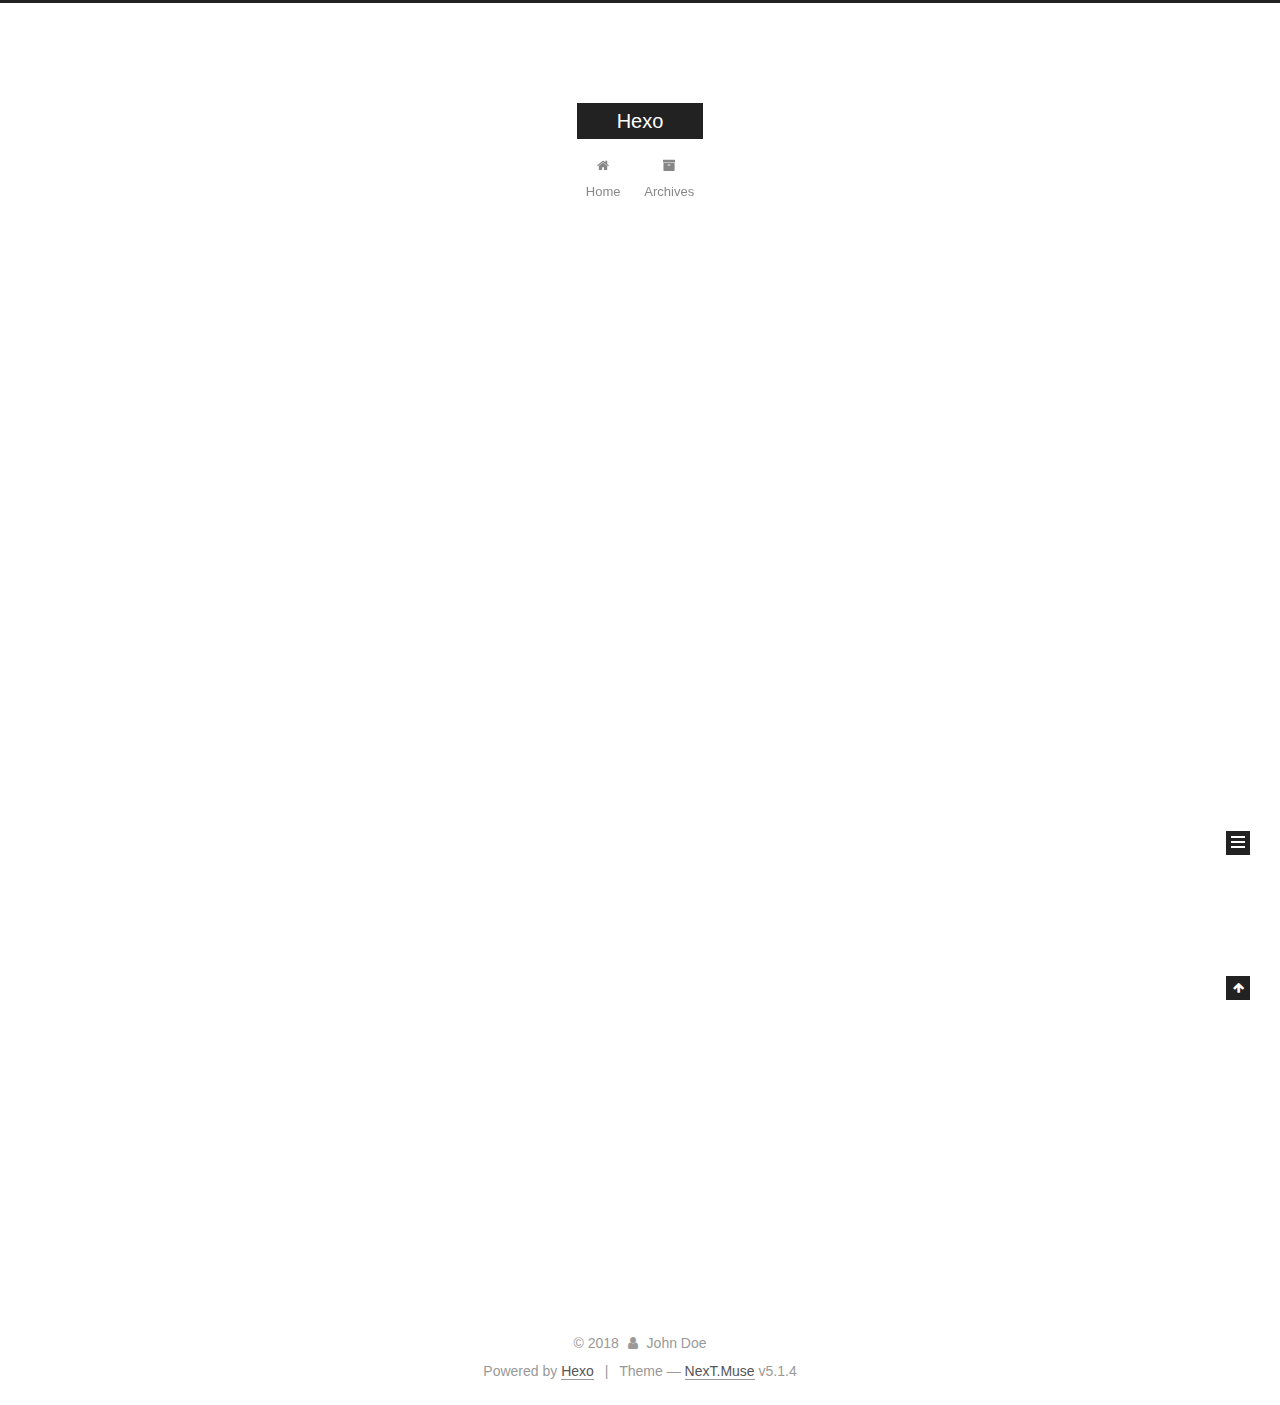
<file: index.html>
<!DOCTYPE html>



  


<html class="theme-next muse use-motion" lang="">
<head>
  <meta charset="UTF-8"/>
<meta http-equiv="X-UA-Compatible" content="IE=edge" />
<meta name="viewport" content="width=device-width, initial-scale=1, maximum-scale=1"/>
<meta name="theme-color" content="#222">









<meta http-equiv="Cache-Control" content="no-transform" />
<meta http-equiv="Cache-Control" content="no-siteapp" />
















  
  
  <link href="/lib/fancybox/source/jquery.fancybox.css?v=2.1.5" rel="stylesheet" type="text/css" />







<link href="/lib/font-awesome/css/font-awesome.min.css?v=4.6.2" rel="stylesheet" type="text/css" />

<link href="/css/main.css?v=5.1.4" rel="stylesheet" type="text/css" />


  <link rel="apple-touch-icon" sizes="180x180" href="/images/apple-touch-icon-next.png?v=5.1.4">


  <link rel="icon" type="image/png" sizes="32x32" href="/images/favicon-32x32-next.png?v=5.1.4">


  <link rel="icon" type="image/png" sizes="16x16" href="/images/favicon-16x16-next.png?v=5.1.4">


  <link rel="mask-icon" href="/images/logo.svg?v=5.1.4" color="#222">





  <meta name="keywords" content="Hexo, NexT" />










<meta property="og:type" content="website">
<meta property="og:title" content="Hexo">
<meta property="og:url" content="http://yoursite.com/index.html">
<meta property="og:site_name" content="Hexo">
<meta property="og:locale" content="default">
<meta name="twitter:card" content="summary">
<meta name="twitter:title" content="Hexo">



<script type="text/javascript" id="hexo.configurations">
  var NexT = window.NexT || {};
  var CONFIG = {
    root: '/',
    scheme: 'Muse',
    version: '5.1.4',
    sidebar: {"position":"left","display":"post","offset":12,"b2t":false,"scrollpercent":false,"onmobile":false},
    fancybox: true,
    tabs: true,
    motion: {"enable":true,"async":false,"transition":{"post_block":"fadeIn","post_header":"slideDownIn","post_body":"slideDownIn","coll_header":"slideLeftIn","sidebar":"slideUpIn"}},
    duoshuo: {
      userId: '0',
      author: 'Author'
    },
    algolia: {
      applicationID: '',
      apiKey: '',
      indexName: '',
      hits: {"per_page":10},
      labels: {"input_placeholder":"Search for Posts","hits_empty":"We didn't find any results for the search: ${query}","hits_stats":"${hits} results found in ${time} ms"}
    }
  };
</script>



  <link rel="canonical" href="http://yoursite.com/"/>





  <title>Hexo</title>
  








</head>

<body itemscope itemtype="http://schema.org/WebPage" lang="default">

  
  
    
  

  <div class="container sidebar-position-left 
  page-home">
    <div class="headband"></div>

    <header id="header" class="header" itemscope itemtype="http://schema.org/WPHeader">
      <div class="header-inner"><div class="site-brand-wrapper">
  <div class="site-meta ">
    

    <div class="custom-logo-site-title">
      <a href="/"  class="brand" rel="start">
        <span class="logo-line-before"><i></i></span>
        <span class="site-title">Hexo</span>
        <span class="logo-line-after"><i></i></span>
      </a>
    </div>
      
        <p class="site-subtitle"></p>
      
  </div>

  <div class="site-nav-toggle">
    <button>
      <span class="btn-bar"></span>
      <span class="btn-bar"></span>
      <span class="btn-bar"></span>
    </button>
  </div>
</div>

<nav class="site-nav">
  

  
    <ul id="menu" class="menu">
      
        
        <li class="menu-item menu-item-home">
          <a href="/" rel="section">
            
              <i class="menu-item-icon fa fa-fw fa-home"></i> <br />
            
            Home
          </a>
        </li>
      
        
        <li class="menu-item menu-item-archives">
          <a href="/archives/" rel="section">
            
              <i class="menu-item-icon fa fa-fw fa-archive"></i> <br />
            
            Archives
          </a>
        </li>
      

      
    </ul>
  

  
</nav>



 </div>
    </header>

    <main id="main" class="main">
      <div class="main-inner">
        <div class="content-wrap">
          <div id="content" class="content">
            
  <section id="posts" class="posts-expand">
    
      

  

  
  
  

  <article class="post post-type-normal" itemscope itemtype="http://schema.org/Article">
  
  
  
  <div class="post-block">
    <link itemprop="mainEntityOfPage" href="http://yoursite.com/2018/09/21/hello-world/">

    <span hidden itemprop="author" itemscope itemtype="http://schema.org/Person">
      <meta itemprop="name" content="John Doe">
      <meta itemprop="description" content="">
      <meta itemprop="image" content="/images/avatar.gif">
    </span>

    <span hidden itemprop="publisher" itemscope itemtype="http://schema.org/Organization">
      <meta itemprop="name" content="Hexo">
    </span>

    
      <header class="post-header">

        
        
          <h1 class="post-title" itemprop="name headline">
                
                <a class="post-title-link" href="/2018/09/21/hello-world/" itemprop="url">Hello World</a></h1>
        

        <div class="post-meta">
          <span class="post-time">
            
              <span class="post-meta-item-icon">
                <i class="fa fa-calendar-o"></i>
              </span>
              
                <span class="post-meta-item-text">Posted on</span>
              
              <time title="Post created" itemprop="dateCreated datePublished" datetime="2018-09-21T20:41:04+08:00">
                2018-09-21
              </time>
            

            

            
          </span>

          

          
            
          

          
          

          

          

          

        </div>
      </header>
    

    
    
    
    <div class="post-body" itemprop="articleBody">

      
      

      
        
          
            <p>Welcome to <a href="https://hexo.io/" target="_blank" rel="noopener">Hexo</a>! This is your very first post. Check <a href="https://hexo.io/docs/" target="_blank" rel="noopener">documentation</a> for more info. If you get any problems when using Hexo, you can find the answer in <a href="https://hexo.io/docs/troubleshooting.html" target="_blank" rel="noopener">troubleshooting</a> or you can ask me on <a href="https://github.com/hexojs/hexo/issues" target="_blank" rel="noopener">GitHub</a>.</p>
<h2 id="Quick-Start"><a href="#Quick-Start" class="headerlink" title="Quick Start"></a>Quick Start</h2><h3 id="Create-a-new-post"><a href="#Create-a-new-post" class="headerlink" title="Create a new post"></a>Create a new post</h3><figure class="highlight bash"><table><tr><td class="gutter"><pre><span class="line">1</span><br></pre></td><td class="code"><pre><span class="line">$ hexo new <span class="string">"My New Post"</span></span><br></pre></td></tr></table></figure>
<p>More info: <a href="https://hexo.io/docs/writing.html" target="_blank" rel="noopener">Writing</a></p>
<h3 id="Run-server"><a href="#Run-server" class="headerlink" title="Run server"></a>Run server</h3><figure class="highlight bash"><table><tr><td class="gutter"><pre><span class="line">1</span><br></pre></td><td class="code"><pre><span class="line">$ hexo server</span><br></pre></td></tr></table></figure>
<p>More info: <a href="https://hexo.io/docs/server.html" target="_blank" rel="noopener">Server</a></p>
<h3 id="Generate-static-files"><a href="#Generate-static-files" class="headerlink" title="Generate static files"></a>Generate static files</h3><figure class="highlight bash"><table><tr><td class="gutter"><pre><span class="line">1</span><br></pre></td><td class="code"><pre><span class="line">$ hexo generate</span><br></pre></td></tr></table></figure>
<p>More info: <a href="https://hexo.io/docs/generating.html" target="_blank" rel="noopener">Generating</a></p>
<h3 id="Deploy-to-remote-sites"><a href="#Deploy-to-remote-sites" class="headerlink" title="Deploy to remote sites"></a>Deploy to remote sites</h3><figure class="highlight bash"><table><tr><td class="gutter"><pre><span class="line">1</span><br></pre></td><td class="code"><pre><span class="line">$ hexo deploy</span><br></pre></td></tr></table></figure>
<p>More info: <a href="https://hexo.io/docs/deployment.html" target="_blank" rel="noopener">Deployment</a></p>

          
        
      
    </div>
    
    
    

    

    

    

    <footer class="post-footer">
      

      

      

      
      
        <div class="post-eof"></div>
      
    </footer>
  </div>
  
  
  
  </article>


    
  </section>

  


          </div>
          


          

        </div>
        
          
  
  <div class="sidebar-toggle">
    <div class="sidebar-toggle-line-wrap">
      <span class="sidebar-toggle-line sidebar-toggle-line-first"></span>
      <span class="sidebar-toggle-line sidebar-toggle-line-middle"></span>
      <span class="sidebar-toggle-line sidebar-toggle-line-last"></span>
    </div>
  </div>

  <aside id="sidebar" class="sidebar">
    
    <div class="sidebar-inner">

      

      

      <section class="site-overview-wrap sidebar-panel sidebar-panel-active">
        <div class="site-overview">
          <div class="site-author motion-element" itemprop="author" itemscope itemtype="http://schema.org/Person">
            
              <p class="site-author-name" itemprop="name">John Doe</p>
              <p class="site-description motion-element" itemprop="description"></p>
          </div>

          <nav class="site-state motion-element">

            
              <div class="site-state-item site-state-posts">
              
                <a href="/archives/">
              
                  <span class="site-state-item-count">1</span>
                  <span class="site-state-item-name">posts</span>
                </a>
              </div>
            

            

            

          </nav>

          

          

          
          

          
          

          

        </div>
      </section>

      

      

    </div>
  </aside>


        
      </div>
    </main>

    <footer id="footer" class="footer">
      <div class="footer-inner">
        <div class="copyright">&copy; <span itemprop="copyrightYear">2018</span>
  <span class="with-love">
    <i class="fa fa-user"></i>
  </span>
  <span class="author" itemprop="copyrightHolder">John Doe</span>

  
</div>


  <div class="powered-by">Powered by <a class="theme-link" target="_blank" href="https://hexo.io">Hexo</a></div>



  <span class="post-meta-divider">|</span>



  <div class="theme-info">Theme &mdash; <a class="theme-link" target="_blank" href="https://github.com/iissnan/hexo-theme-next">NexT.Muse</a> v5.1.4</div>




        







        
      </div>
    </footer>

    
      <div class="back-to-top">
        <i class="fa fa-arrow-up"></i>
        
      </div>
    

    

  </div>

  

<script type="text/javascript">
  if (Object.prototype.toString.call(window.Promise) !== '[object Function]') {
    window.Promise = null;
  }
</script>









  












  
  
    <script type="text/javascript" src="/lib/jquery/index.js?v=2.1.3"></script>
  

  
  
    <script type="text/javascript" src="/lib/fastclick/lib/fastclick.min.js?v=1.0.6"></script>
  

  
  
    <script type="text/javascript" src="/lib/jquery_lazyload/jquery.lazyload.js?v=1.9.7"></script>
  

  
  
    <script type="text/javascript" src="/lib/velocity/velocity.min.js?v=1.2.1"></script>
  

  
  
    <script type="text/javascript" src="/lib/velocity/velocity.ui.min.js?v=1.2.1"></script>
  

  
  
    <script type="text/javascript" src="/lib/fancybox/source/jquery.fancybox.pack.js?v=2.1.5"></script>
  


  


  <script type="text/javascript" src="/js/src/utils.js?v=5.1.4"></script>

  <script type="text/javascript" src="/js/src/motion.js?v=5.1.4"></script>



  
  

  

  


  <script type="text/javascript" src="/js/src/bootstrap.js?v=5.1.4"></script>



  


  




	





  





  












  





  

  

  

  
  

  

  

  

</body>
</html>
</file>
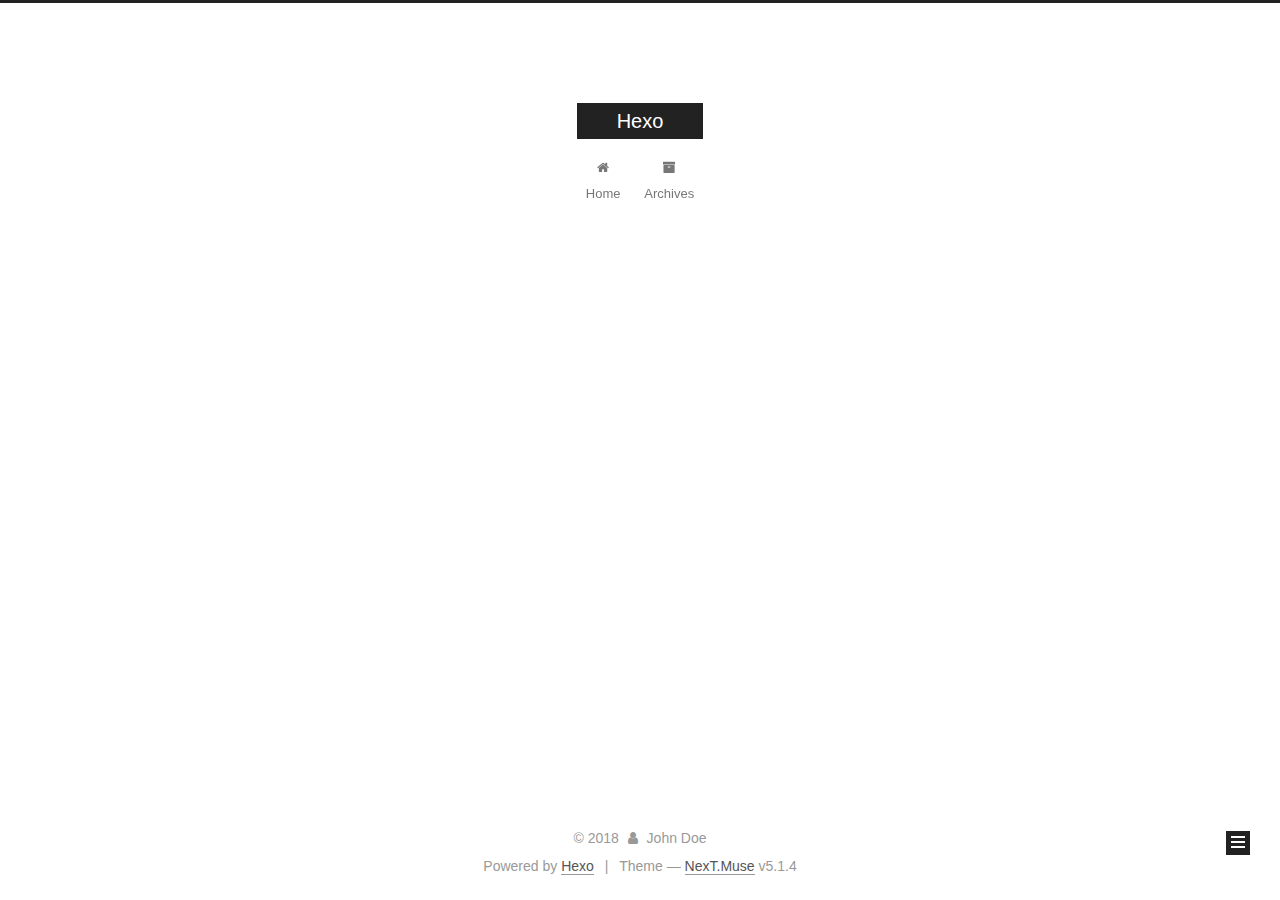
<file: archives/index.html>
<!DOCTYPE html>



  


<html class="theme-next muse use-motion" lang="">
<head>
  <meta charset="UTF-8"/>
<meta http-equiv="X-UA-Compatible" content="IE=edge" />
<meta name="viewport" content="width=device-width, initial-scale=1, maximum-scale=1"/>
<meta name="theme-color" content="#222">









<meta http-equiv="Cache-Control" content="no-transform" />
<meta http-equiv="Cache-Control" content="no-siteapp" />
















  
  
  <link href="/lib/fancybox/source/jquery.fancybox.css?v=2.1.5" rel="stylesheet" type="text/css" />







<link href="/lib/font-awesome/css/font-awesome.min.css?v=4.6.2" rel="stylesheet" type="text/css" />

<link href="/css/main.css?v=5.1.4" rel="stylesheet" type="text/css" />


  <link rel="apple-touch-icon" sizes="180x180" href="/images/apple-touch-icon-next.png?v=5.1.4">


  <link rel="icon" type="image/png" sizes="32x32" href="/images/favicon-32x32-next.png?v=5.1.4">


  <link rel="icon" type="image/png" sizes="16x16" href="/images/favicon-16x16-next.png?v=5.1.4">


  <link rel="mask-icon" href="/images/logo.svg?v=5.1.4" color="#222">





  <meta name="keywords" content="Hexo, NexT" />










<meta property="og:type" content="website">
<meta property="og:title" content="Hexo">
<meta property="og:url" content="http://yoursite.com/archives/index.html">
<meta property="og:site_name" content="Hexo">
<meta property="og:locale" content="default">
<meta name="twitter:card" content="summary">
<meta name="twitter:title" content="Hexo">



<script type="text/javascript" id="hexo.configurations">
  var NexT = window.NexT || {};
  var CONFIG = {
    root: '/',
    scheme: 'Muse',
    version: '5.1.4',
    sidebar: {"position":"left","display":"post","offset":12,"b2t":false,"scrollpercent":false,"onmobile":false},
    fancybox: true,
    tabs: true,
    motion: {"enable":true,"async":false,"transition":{"post_block":"fadeIn","post_header":"slideDownIn","post_body":"slideDownIn","coll_header":"slideLeftIn","sidebar":"slideUpIn"}},
    duoshuo: {
      userId: '0',
      author: 'Author'
    },
    algolia: {
      applicationID: '',
      apiKey: '',
      indexName: '',
      hits: {"per_page":10},
      labels: {"input_placeholder":"Search for Posts","hits_empty":"We didn't find any results for the search: ${query}","hits_stats":"${hits} results found in ${time} ms"}
    }
  };
</script>



  <link rel="canonical" href="http://yoursite.com/archives/"/>





  <title>Archive | Hexo</title>
  








</head>

<body itemscope itemtype="http://schema.org/WebPage" lang="default">

  
  
    
  

  <div class="container sidebar-position-left page-archive">
    <div class="headband"></div>

    <header id="header" class="header" itemscope itemtype="http://schema.org/WPHeader">
      <div class="header-inner"><div class="site-brand-wrapper">
  <div class="site-meta ">
    

    <div class="custom-logo-site-title">
      <a href="/"  class="brand" rel="start">
        <span class="logo-line-before"><i></i></span>
        <span class="site-title">Hexo</span>
        <span class="logo-line-after"><i></i></span>
      </a>
    </div>
      
        <p class="site-subtitle"></p>
      
  </div>

  <div class="site-nav-toggle">
    <button>
      <span class="btn-bar"></span>
      <span class="btn-bar"></span>
      <span class="btn-bar"></span>
    </button>
  </div>
</div>

<nav class="site-nav">
  

  
    <ul id="menu" class="menu">
      
        
        <li class="menu-item menu-item-home">
          <a href="/" rel="section">
            
              <i class="menu-item-icon fa fa-fw fa-home"></i> <br />
            
            Home
          </a>
        </li>
      
        
        <li class="menu-item menu-item-archives">
          <a href="/archives/" rel="section">
            
              <i class="menu-item-icon fa fa-fw fa-archive"></i> <br />
            
            Archives
          </a>
        </li>
      

      
    </ul>
  

  
</nav>



 </div>
    </header>

    <main id="main" class="main">
      <div class="main-inner">
        <div class="content-wrap">
          <div id="content" class="content">
            

  
  
  
  <div class="post-block archive">
    <div id="posts" class="posts-collapse">
      <span class="archive-move-on"></span>

      <span class="archive-page-counter">
        
        
        
          
        
        Um..! 1 post. Keep on posting.
      </span>

      

        
        
        

        
          
          <div class="collection-title">
            <h1 class="archive-year" id="archive-year-2018">2018</h1>
          </div>
        
        

        

  <article class="post post-type-normal" itemscope itemtype="http://schema.org/Article">
    <header class="post-header">

      <h2 class="post-title">
        
            <a class="post-title-link" href="/2018/09/21/hello-world/" itemprop="url">
              
                <span itemprop="name">Hello World</span>
              
            </a>
        
      </h2>

      <div class="post-meta">
        <time class="post-time" itemprop="dateCreated"
              datetime="2018-09-21T20:41:04+08:00"
              content="2018-09-21" >
          09-21
        </time>
      </div>

    </header>
  </article>



      

    </div>
  </div>
  
  
  

  



          </div>
          


          

        </div>
        
          
  
  <div class="sidebar-toggle">
    <div class="sidebar-toggle-line-wrap">
      <span class="sidebar-toggle-line sidebar-toggle-line-first"></span>
      <span class="sidebar-toggle-line sidebar-toggle-line-middle"></span>
      <span class="sidebar-toggle-line sidebar-toggle-line-last"></span>
    </div>
  </div>

  <aside id="sidebar" class="sidebar">
    
    <div class="sidebar-inner">

      

      

      <section class="site-overview-wrap sidebar-panel sidebar-panel-active">
        <div class="site-overview">
          <div class="site-author motion-element" itemprop="author" itemscope itemtype="http://schema.org/Person">
            
              <p class="site-author-name" itemprop="name">John Doe</p>
              <p class="site-description motion-element" itemprop="description"></p>
          </div>

          <nav class="site-state motion-element">

            
              <div class="site-state-item site-state-posts">
              
                <a href="/archives/">
              
                  <span class="site-state-item-count">1</span>
                  <span class="site-state-item-name">posts</span>
                </a>
              </div>
            

            

            

          </nav>

          

          

          
          

          
          

          

        </div>
      </section>

      

      

    </div>
  </aside>


        
      </div>
    </main>

    <footer id="footer" class="footer">
      <div class="footer-inner">
        <div class="copyright">&copy; <span itemprop="copyrightYear">2018</span>
  <span class="with-love">
    <i class="fa fa-user"></i>
  </span>
  <span class="author" itemprop="copyrightHolder">John Doe</span>

  
</div>


  <div class="powered-by">Powered by <a class="theme-link" target="_blank" href="https://hexo.io">Hexo</a></div>



  <span class="post-meta-divider">|</span>



  <div class="theme-info">Theme &mdash; <a class="theme-link" target="_blank" href="https://github.com/iissnan/hexo-theme-next">NexT.Muse</a> v5.1.4</div>




        







        
      </div>
    </footer>

    
      <div class="back-to-top">
        <i class="fa fa-arrow-up"></i>
        
      </div>
    

    

  </div>

  

<script type="text/javascript">
  if (Object.prototype.toString.call(window.Promise) !== '[object Function]') {
    window.Promise = null;
  }
</script>









  












  
  
    <script type="text/javascript" src="/lib/jquery/index.js?v=2.1.3"></script>
  

  
  
    <script type="text/javascript" src="/lib/fastclick/lib/fastclick.min.js?v=1.0.6"></script>
  

  
  
    <script type="text/javascript" src="/lib/jquery_lazyload/jquery.lazyload.js?v=1.9.7"></script>
  

  
  
    <script type="text/javascript" src="/lib/velocity/velocity.min.js?v=1.2.1"></script>
  

  
  
    <script type="text/javascript" src="/lib/velocity/velocity.ui.min.js?v=1.2.1"></script>
  

  
  
    <script type="text/javascript" src="/lib/fancybox/source/jquery.fancybox.pack.js?v=2.1.5"></script>
  


  


  <script type="text/javascript" src="/js/src/utils.js?v=5.1.4"></script>

  <script type="text/javascript" src="/js/src/motion.js?v=5.1.4"></script>



  
  

  

  


  <script type="text/javascript" src="/js/src/bootstrap.js?v=5.1.4"></script>



  


  




	





  





  












  





  

  

  

  
  

  

  

  

</body>
</html>
</file>
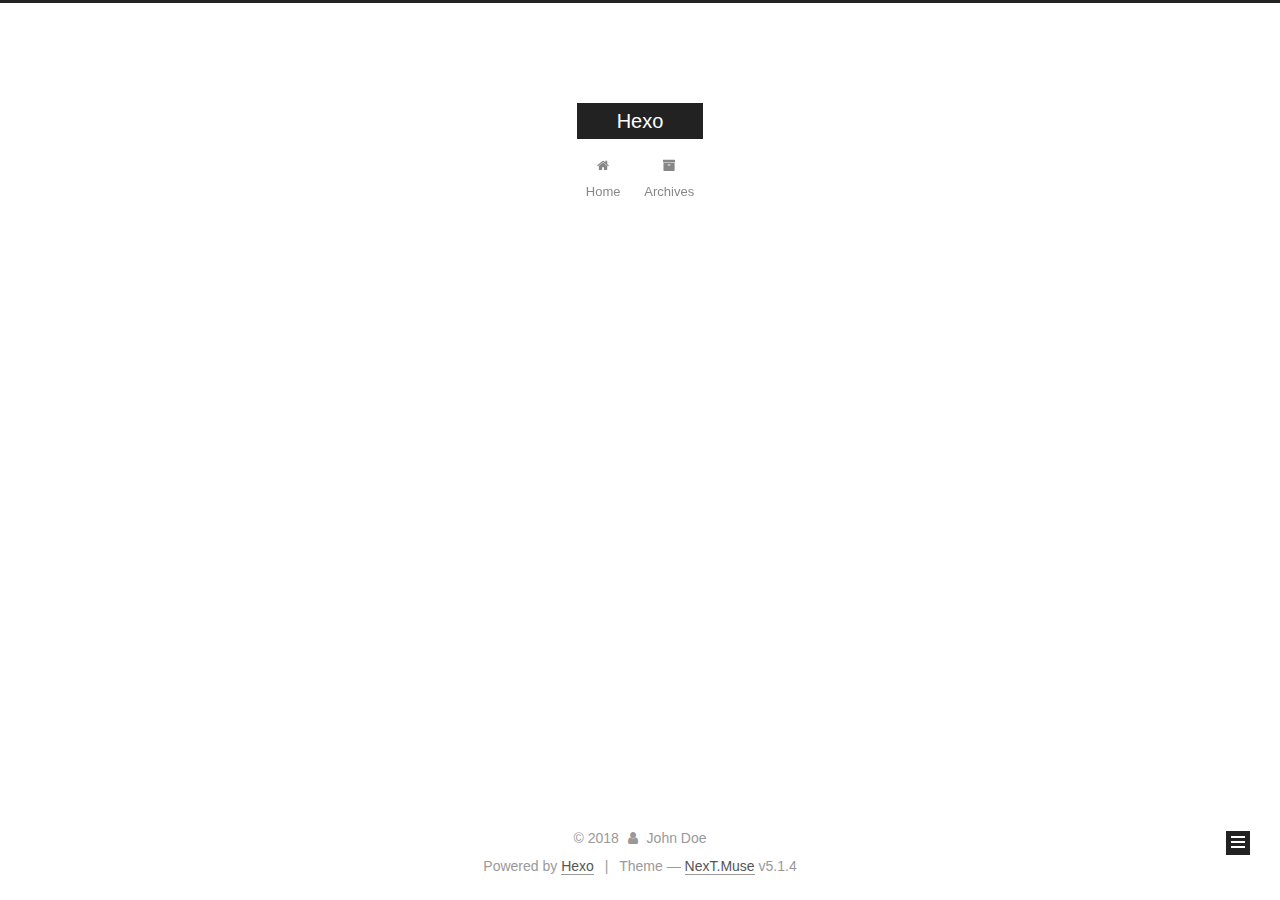
<file: archives/2018/index.html>
<!DOCTYPE html>



  


<html class="theme-next muse use-motion" lang="">
<head>
  <meta charset="UTF-8"/>
<meta http-equiv="X-UA-Compatible" content="IE=edge" />
<meta name="viewport" content="width=device-width, initial-scale=1, maximum-scale=1"/>
<meta name="theme-color" content="#222">









<meta http-equiv="Cache-Control" content="no-transform" />
<meta http-equiv="Cache-Control" content="no-siteapp" />
















  
  
  <link href="/lib/fancybox/source/jquery.fancybox.css?v=2.1.5" rel="stylesheet" type="text/css" />







<link href="/lib/font-awesome/css/font-awesome.min.css?v=4.6.2" rel="stylesheet" type="text/css" />

<link href="/css/main.css?v=5.1.4" rel="stylesheet" type="text/css" />


  <link rel="apple-touch-icon" sizes="180x180" href="/images/apple-touch-icon-next.png?v=5.1.4">


  <link rel="icon" type="image/png" sizes="32x32" href="/images/favicon-32x32-next.png?v=5.1.4">


  <link rel="icon" type="image/png" sizes="16x16" href="/images/favicon-16x16-next.png?v=5.1.4">


  <link rel="mask-icon" href="/images/logo.svg?v=5.1.4" color="#222">





  <meta name="keywords" content="Hexo, NexT" />










<meta property="og:type" content="website">
<meta property="og:title" content="Hexo">
<meta property="og:url" content="http://yoursite.com/archives/2018/index.html">
<meta property="og:site_name" content="Hexo">
<meta property="og:locale" content="default">
<meta name="twitter:card" content="summary">
<meta name="twitter:title" content="Hexo">



<script type="text/javascript" id="hexo.configurations">
  var NexT = window.NexT || {};
  var CONFIG = {
    root: '/',
    scheme: 'Muse',
    version: '5.1.4',
    sidebar: {"position":"left","display":"post","offset":12,"b2t":false,"scrollpercent":false,"onmobile":false},
    fancybox: true,
    tabs: true,
    motion: {"enable":true,"async":false,"transition":{"post_block":"fadeIn","post_header":"slideDownIn","post_body":"slideDownIn","coll_header":"slideLeftIn","sidebar":"slideUpIn"}},
    duoshuo: {
      userId: '0',
      author: 'Author'
    },
    algolia: {
      applicationID: '',
      apiKey: '',
      indexName: '',
      hits: {"per_page":10},
      labels: {"input_placeholder":"Search for Posts","hits_empty":"We didn't find any results for the search: ${query}","hits_stats":"${hits} results found in ${time} ms"}
    }
  };
</script>



  <link rel="canonical" href="http://yoursite.com/archives/2018/"/>





  <title>Archive | Hexo</title>
  








</head>

<body itemscope itemtype="http://schema.org/WebPage" lang="default">

  
  
    
  

  <div class="container sidebar-position-left page-archive">
    <div class="headband"></div>

    <header id="header" class="header" itemscope itemtype="http://schema.org/WPHeader">
      <div class="header-inner"><div class="site-brand-wrapper">
  <div class="site-meta ">
    

    <div class="custom-logo-site-title">
      <a href="/"  class="brand" rel="start">
        <span class="logo-line-before"><i></i></span>
        <span class="site-title">Hexo</span>
        <span class="logo-line-after"><i></i></span>
      </a>
    </div>
      
        <p class="site-subtitle"></p>
      
  </div>

  <div class="site-nav-toggle">
    <button>
      <span class="btn-bar"></span>
      <span class="btn-bar"></span>
      <span class="btn-bar"></span>
    </button>
  </div>
</div>

<nav class="site-nav">
  

  
    <ul id="menu" class="menu">
      
        
        <li class="menu-item menu-item-home">
          <a href="/" rel="section">
            
              <i class="menu-item-icon fa fa-fw fa-home"></i> <br />
            
            Home
          </a>
        </li>
      
        
        <li class="menu-item menu-item-archives">
          <a href="/archives/" rel="section">
            
              <i class="menu-item-icon fa fa-fw fa-archive"></i> <br />
            
            Archives
          </a>
        </li>
      

      
    </ul>
  

  
</nav>



 </div>
    </header>

    <main id="main" class="main">
      <div class="main-inner">
        <div class="content-wrap">
          <div id="content" class="content">
            

  
  
  
  <div class="post-block archive">
    <div id="posts" class="posts-collapse">
      <span class="archive-move-on"></span>

      <span class="archive-page-counter">
        
        
        
          
        
        Um..! 1 post. Keep on posting.
      </span>

      

        
        
        

        
          
          <div class="collection-title">
            <h1 class="archive-year" id="archive-year-2018">2018</h1>
          </div>
        
        

        

  <article class="post post-type-normal" itemscope itemtype="http://schema.org/Article">
    <header class="post-header">

      <h2 class="post-title">
        
            <a class="post-title-link" href="/2018/09/21/hello-world/" itemprop="url">
              
                <span itemprop="name">Hello World</span>
              
            </a>
        
      </h2>

      <div class="post-meta">
        <time class="post-time" itemprop="dateCreated"
              datetime="2018-09-21T20:41:04+08:00"
              content="2018-09-21" >
          09-21
        </time>
      </div>

    </header>
  </article>



      

    </div>
  </div>
  
  
  

  



          </div>
          


          

        </div>
        
          
  
  <div class="sidebar-toggle">
    <div class="sidebar-toggle-line-wrap">
      <span class="sidebar-toggle-line sidebar-toggle-line-first"></span>
      <span class="sidebar-toggle-line sidebar-toggle-line-middle"></span>
      <span class="sidebar-toggle-line sidebar-toggle-line-last"></span>
    </div>
  </div>

  <aside id="sidebar" class="sidebar">
    
    <div class="sidebar-inner">

      

      

      <section class="site-overview-wrap sidebar-panel sidebar-panel-active">
        <div class="site-overview">
          <div class="site-author motion-element" itemprop="author" itemscope itemtype="http://schema.org/Person">
            
              <p class="site-author-name" itemprop="name">John Doe</p>
              <p class="site-description motion-element" itemprop="description"></p>
          </div>

          <nav class="site-state motion-element">

            
              <div class="site-state-item site-state-posts">
              
                <a href="/archives/">
              
                  <span class="site-state-item-count">1</span>
                  <span class="site-state-item-name">posts</span>
                </a>
              </div>
            

            

            

          </nav>

          

          

          
          

          
          

          

        </div>
      </section>

      

      

    </div>
  </aside>


        
      </div>
    </main>

    <footer id="footer" class="footer">
      <div class="footer-inner">
        <div class="copyright">&copy; <span itemprop="copyrightYear">2018</span>
  <span class="with-love">
    <i class="fa fa-user"></i>
  </span>
  <span class="author" itemprop="copyrightHolder">John Doe</span>

  
</div>


  <div class="powered-by">Powered by <a class="theme-link" target="_blank" href="https://hexo.io">Hexo</a></div>



  <span class="post-meta-divider">|</span>



  <div class="theme-info">Theme &mdash; <a class="theme-link" target="_blank" href="https://github.com/iissnan/hexo-theme-next">NexT.Muse</a> v5.1.4</div>




        







        
      </div>
    </footer>

    
      <div class="back-to-top">
        <i class="fa fa-arrow-up"></i>
        
      </div>
    

    

  </div>

  

<script type="text/javascript">
  if (Object.prototype.toString.call(window.Promise) !== '[object Function]') {
    window.Promise = null;
  }
</script>









  












  
  
    <script type="text/javascript" src="/lib/jquery/index.js?v=2.1.3"></script>
  

  
  
    <script type="text/javascript" src="/lib/fastclick/lib/fastclick.min.js?v=1.0.6"></script>
  

  
  
    <script type="text/javascript" src="/lib/jquery_lazyload/jquery.lazyload.js?v=1.9.7"></script>
  

  
  
    <script type="text/javascript" src="/lib/velocity/velocity.min.js?v=1.2.1"></script>
  

  
  
    <script type="text/javascript" src="/lib/velocity/velocity.ui.min.js?v=1.2.1"></script>
  

  
  
    <script type="text/javascript" src="/lib/fancybox/source/jquery.fancybox.pack.js?v=2.1.5"></script>
  


  


  <script type="text/javascript" src="/js/src/utils.js?v=5.1.4"></script>

  <script type="text/javascript" src="/js/src/motion.js?v=5.1.4"></script>



  
  

  

  


  <script type="text/javascript" src="/js/src/bootstrap.js?v=5.1.4"></script>



  


  




	





  





  












  





  

  

  

  
  

  

  

  

</body>
</html>
</file>
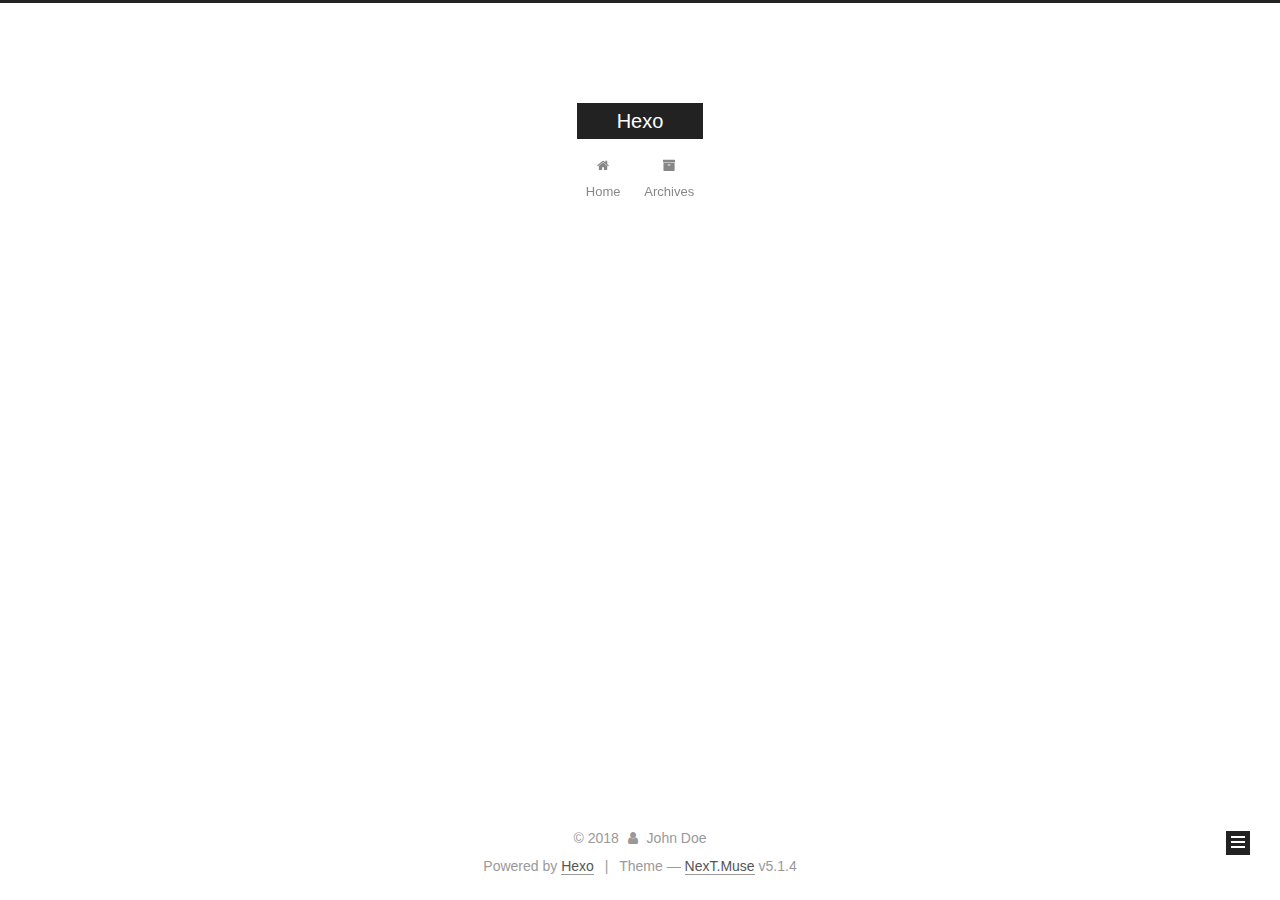
<file: archives/2018/09/index.html>
<!DOCTYPE html>



  


<html class="theme-next muse use-motion" lang="">
<head>
  <meta charset="UTF-8"/>
<meta http-equiv="X-UA-Compatible" content="IE=edge" />
<meta name="viewport" content="width=device-width, initial-scale=1, maximum-scale=1"/>
<meta name="theme-color" content="#222">









<meta http-equiv="Cache-Control" content="no-transform" />
<meta http-equiv="Cache-Control" content="no-siteapp" />
















  
  
  <link href="/lib/fancybox/source/jquery.fancybox.css?v=2.1.5" rel="stylesheet" type="text/css" />







<link href="/lib/font-awesome/css/font-awesome.min.css?v=4.6.2" rel="stylesheet" type="text/css" />

<link href="/css/main.css?v=5.1.4" rel="stylesheet" type="text/css" />


  <link rel="apple-touch-icon" sizes="180x180" href="/images/apple-touch-icon-next.png?v=5.1.4">


  <link rel="icon" type="image/png" sizes="32x32" href="/images/favicon-32x32-next.png?v=5.1.4">


  <link rel="icon" type="image/png" sizes="16x16" href="/images/favicon-16x16-next.png?v=5.1.4">


  <link rel="mask-icon" href="/images/logo.svg?v=5.1.4" color="#222">





  <meta name="keywords" content="Hexo, NexT" />










<meta property="og:type" content="website">
<meta property="og:title" content="Hexo">
<meta property="og:url" content="http://yoursite.com/archives/2018/09/index.html">
<meta property="og:site_name" content="Hexo">
<meta property="og:locale" content="default">
<meta name="twitter:card" content="summary">
<meta name="twitter:title" content="Hexo">



<script type="text/javascript" id="hexo.configurations">
  var NexT = window.NexT || {};
  var CONFIG = {
    root: '/',
    scheme: 'Muse',
    version: '5.1.4',
    sidebar: {"position":"left","display":"post","offset":12,"b2t":false,"scrollpercent":false,"onmobile":false},
    fancybox: true,
    tabs: true,
    motion: {"enable":true,"async":false,"transition":{"post_block":"fadeIn","post_header":"slideDownIn","post_body":"slideDownIn","coll_header":"slideLeftIn","sidebar":"slideUpIn"}},
    duoshuo: {
      userId: '0',
      author: 'Author'
    },
    algolia: {
      applicationID: '',
      apiKey: '',
      indexName: '',
      hits: {"per_page":10},
      labels: {"input_placeholder":"Search for Posts","hits_empty":"We didn't find any results for the search: ${query}","hits_stats":"${hits} results found in ${time} ms"}
    }
  };
</script>



  <link rel="canonical" href="http://yoursite.com/archives/2018/09/"/>





  <title>Archive | Hexo</title>
  








</head>

<body itemscope itemtype="http://schema.org/WebPage" lang="default">

  
  
    
  

  <div class="container sidebar-position-left page-archive">
    <div class="headband"></div>

    <header id="header" class="header" itemscope itemtype="http://schema.org/WPHeader">
      <div class="header-inner"><div class="site-brand-wrapper">
  <div class="site-meta ">
    

    <div class="custom-logo-site-title">
      <a href="/"  class="brand" rel="start">
        <span class="logo-line-before"><i></i></span>
        <span class="site-title">Hexo</span>
        <span class="logo-line-after"><i></i></span>
      </a>
    </div>
      
        <p class="site-subtitle"></p>
      
  </div>

  <div class="site-nav-toggle">
    <button>
      <span class="btn-bar"></span>
      <span class="btn-bar"></span>
      <span class="btn-bar"></span>
    </button>
  </div>
</div>

<nav class="site-nav">
  

  
    <ul id="menu" class="menu">
      
        
        <li class="menu-item menu-item-home">
          <a href="/" rel="section">
            
              <i class="menu-item-icon fa fa-fw fa-home"></i> <br />
            
            Home
          </a>
        </li>
      
        
        <li class="menu-item menu-item-archives">
          <a href="/archives/" rel="section">
            
              <i class="menu-item-icon fa fa-fw fa-archive"></i> <br />
            
            Archives
          </a>
        </li>
      

      
    </ul>
  

  
</nav>



 </div>
    </header>

    <main id="main" class="main">
      <div class="main-inner">
        <div class="content-wrap">
          <div id="content" class="content">
            

  
  
  
  <div class="post-block archive">
    <div id="posts" class="posts-collapse">
      <span class="archive-move-on"></span>

      <span class="archive-page-counter">
        
        
        
          
        
        Um..! 1 post. Keep on posting.
      </span>

      

        
        
        

        
          
          <div class="collection-title">
            <h1 class="archive-year" id="archive-year-2018">2018</h1>
          </div>
        
        

        

  <article class="post post-type-normal" itemscope itemtype="http://schema.org/Article">
    <header class="post-header">

      <h2 class="post-title">
        
            <a class="post-title-link" href="/2018/09/21/hello-world/" itemprop="url">
              
                <span itemprop="name">Hello World</span>
              
            </a>
        
      </h2>

      <div class="post-meta">
        <time class="post-time" itemprop="dateCreated"
              datetime="2018-09-21T20:41:04+08:00"
              content="2018-09-21" >
          09-21
        </time>
      </div>

    </header>
  </article>



      

    </div>
  </div>
  
  
  

  



          </div>
          


          

        </div>
        
          
  
  <div class="sidebar-toggle">
    <div class="sidebar-toggle-line-wrap">
      <span class="sidebar-toggle-line sidebar-toggle-line-first"></span>
      <span class="sidebar-toggle-line sidebar-toggle-line-middle"></span>
      <span class="sidebar-toggle-line sidebar-toggle-line-last"></span>
    </div>
  </div>

  <aside id="sidebar" class="sidebar">
    
    <div class="sidebar-inner">

      

      

      <section class="site-overview-wrap sidebar-panel sidebar-panel-active">
        <div class="site-overview">
          <div class="site-author motion-element" itemprop="author" itemscope itemtype="http://schema.org/Person">
            
              <p class="site-author-name" itemprop="name">John Doe</p>
              <p class="site-description motion-element" itemprop="description"></p>
          </div>

          <nav class="site-state motion-element">

            
              <div class="site-state-item site-state-posts">
              
                <a href="/archives/">
              
                  <span class="site-state-item-count">1</span>
                  <span class="site-state-item-name">posts</span>
                </a>
              </div>
            

            

            

          </nav>

          

          

          
          

          
          

          

        </div>
      </section>

      

      

    </div>
  </aside>


        
      </div>
    </main>

    <footer id="footer" class="footer">
      <div class="footer-inner">
        <div class="copyright">&copy; <span itemprop="copyrightYear">2018</span>
  <span class="with-love">
    <i class="fa fa-user"></i>
  </span>
  <span class="author" itemprop="copyrightHolder">John Doe</span>

  
</div>


  <div class="powered-by">Powered by <a class="theme-link" target="_blank" href="https://hexo.io">Hexo</a></div>



  <span class="post-meta-divider">|</span>



  <div class="theme-info">Theme &mdash; <a class="theme-link" target="_blank" href="https://github.com/iissnan/hexo-theme-next">NexT.Muse</a> v5.1.4</div>




        







        
      </div>
    </footer>

    
      <div class="back-to-top">
        <i class="fa fa-arrow-up"></i>
        
      </div>
    

    

  </div>

  

<script type="text/javascript">
  if (Object.prototype.toString.call(window.Promise) !== '[object Function]') {
    window.Promise = null;
  }
</script>









  












  
  
    <script type="text/javascript" src="/lib/jquery/index.js?v=2.1.3"></script>
  

  
  
    <script type="text/javascript" src="/lib/fastclick/lib/fastclick.min.js?v=1.0.6"></script>
  

  
  
    <script type="text/javascript" src="/lib/jquery_lazyload/jquery.lazyload.js?v=1.9.7"></script>
  

  
  
    <script type="text/javascript" src="/lib/velocity/velocity.min.js?v=1.2.1"></script>
  

  
  
    <script type="text/javascript" src="/lib/velocity/velocity.ui.min.js?v=1.2.1"></script>
  

  
  
    <script type="text/javascript" src="/lib/fancybox/source/jquery.fancybox.pack.js?v=2.1.5"></script>
  


  


  <script type="text/javascript" src="/js/src/utils.js?v=5.1.4"></script>

  <script type="text/javascript" src="/js/src/motion.js?v=5.1.4"></script>



  
  

  

  


  <script type="text/javascript" src="/js/src/bootstrap.js?v=5.1.4"></script>



  


  




	





  





  












  





  

  

  

  
  

  

  

  

</body>
</html>
</file>
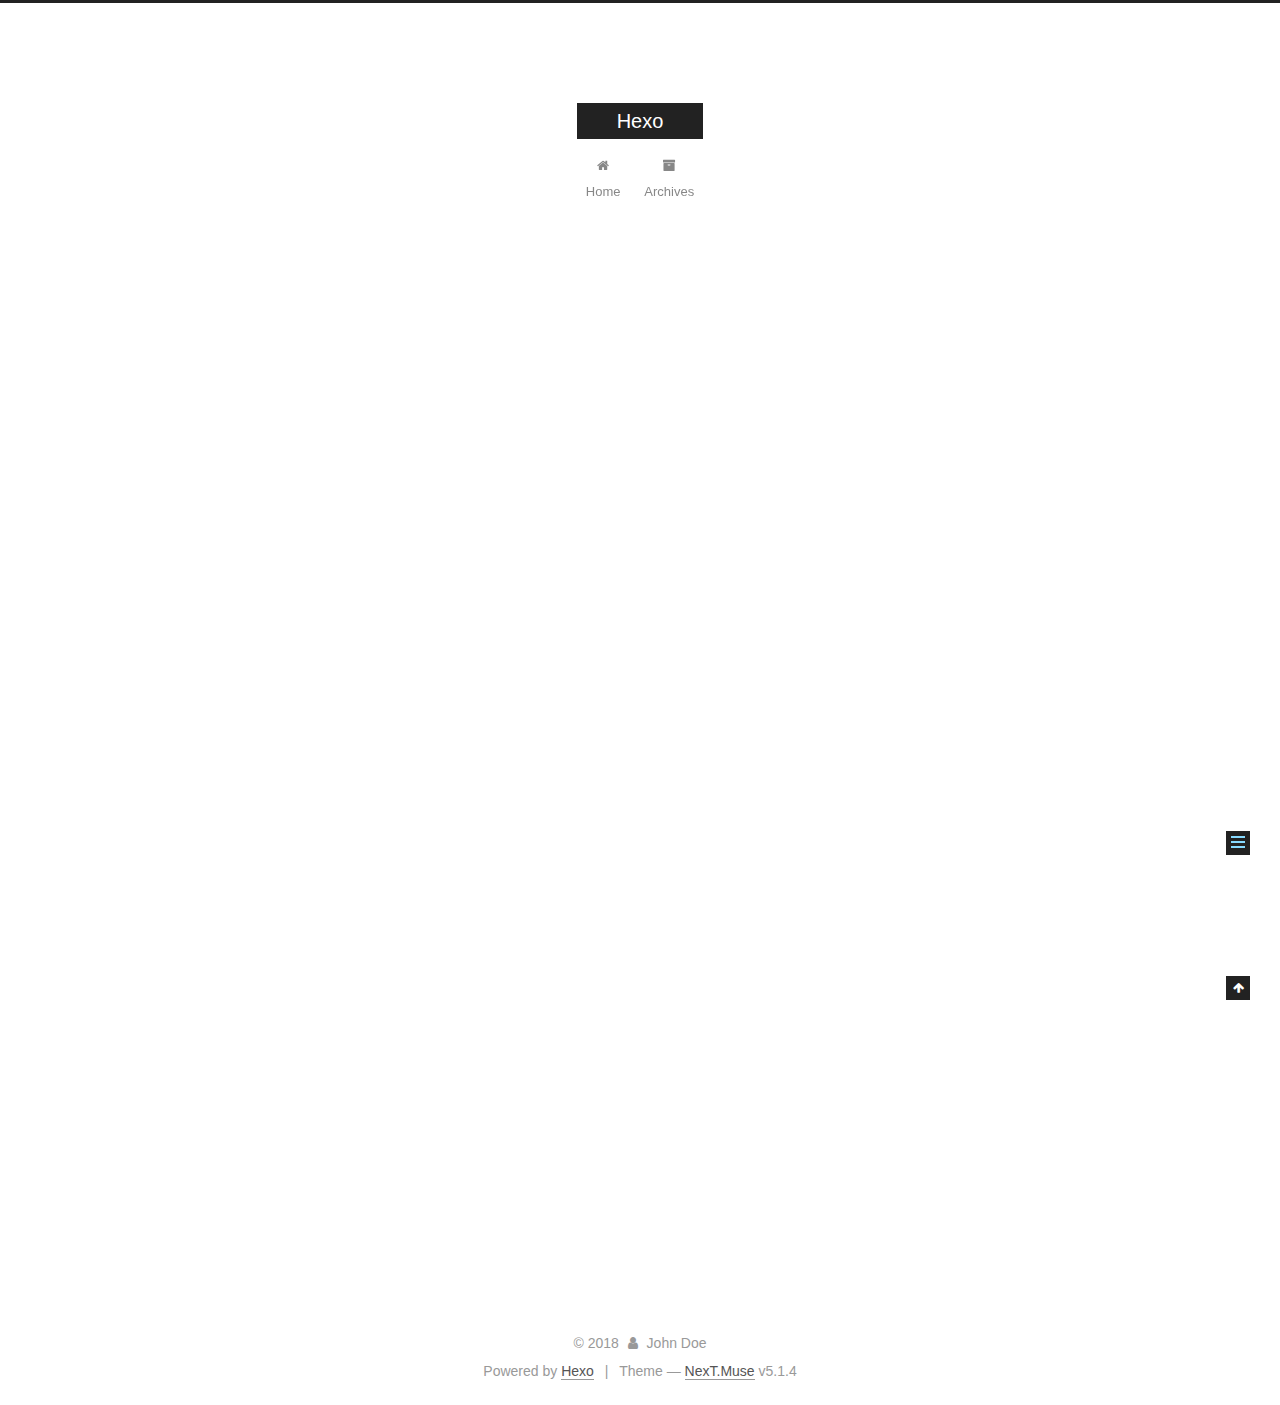
<file: 2018/09/21/hello-world/index.html>
<!DOCTYPE html>



  


<html class="theme-next muse use-motion" lang="">
<head>
  <meta charset="UTF-8"/>
<meta http-equiv="X-UA-Compatible" content="IE=edge" />
<meta name="viewport" content="width=device-width, initial-scale=1, maximum-scale=1"/>
<meta name="theme-color" content="#222">









<meta http-equiv="Cache-Control" content="no-transform" />
<meta http-equiv="Cache-Control" content="no-siteapp" />
















  
  
  <link href="/lib/fancybox/source/jquery.fancybox.css?v=2.1.5" rel="stylesheet" type="text/css" />







<link href="/lib/font-awesome/css/font-awesome.min.css?v=4.6.2" rel="stylesheet" type="text/css" />

<link href="/css/main.css?v=5.1.4" rel="stylesheet" type="text/css" />


  <link rel="apple-touch-icon" sizes="180x180" href="/images/apple-touch-icon-next.png?v=5.1.4">


  <link rel="icon" type="image/png" sizes="32x32" href="/images/favicon-32x32-next.png?v=5.1.4">


  <link rel="icon" type="image/png" sizes="16x16" href="/images/favicon-16x16-next.png?v=5.1.4">


  <link rel="mask-icon" href="/images/logo.svg?v=5.1.4" color="#222">





  <meta name="keywords" content="Hexo, NexT" />










<meta name="description" content="Welcome to Hexo! This is your very first post. Check documentation for more info. If you get any problems when using Hexo, you can find the answer in troubleshooting or you can ask me on GitHub. Quick">
<meta property="og:type" content="article">
<meta property="og:title" content="Hello World">
<meta property="og:url" content="http://yoursite.com/2018/09/21/hello-world/index.html">
<meta property="og:site_name" content="Hexo">
<meta property="og:description" content="Welcome to Hexo! This is your very first post. Check documentation for more info. If you get any problems when using Hexo, you can find the answer in troubleshooting or you can ask me on GitHub. Quick">
<meta property="og:locale" content="default">
<meta property="og:updated_time" content="2018-09-21T12:41:04.907Z">
<meta name="twitter:card" content="summary">
<meta name="twitter:title" content="Hello World">
<meta name="twitter:description" content="Welcome to Hexo! This is your very first post. Check documentation for more info. If you get any problems when using Hexo, you can find the answer in troubleshooting or you can ask me on GitHub. Quick">



<script type="text/javascript" id="hexo.configurations">
  var NexT = window.NexT || {};
  var CONFIG = {
    root: '/',
    scheme: 'Muse',
    version: '5.1.4',
    sidebar: {"position":"left","display":"post","offset":12,"b2t":false,"scrollpercent":false,"onmobile":false},
    fancybox: true,
    tabs: true,
    motion: {"enable":true,"async":false,"transition":{"post_block":"fadeIn","post_header":"slideDownIn","post_body":"slideDownIn","coll_header":"slideLeftIn","sidebar":"slideUpIn"}},
    duoshuo: {
      userId: '0',
      author: 'Author'
    },
    algolia: {
      applicationID: '',
      apiKey: '',
      indexName: '',
      hits: {"per_page":10},
      labels: {"input_placeholder":"Search for Posts","hits_empty":"We didn't find any results for the search: ${query}","hits_stats":"${hits} results found in ${time} ms"}
    }
  };
</script>



  <link rel="canonical" href="http://yoursite.com/2018/09/21/hello-world/"/>





  <title>Hello World | Hexo</title>
  








</head>

<body itemscope itemtype="http://schema.org/WebPage" lang="default">

  
  
    
  

  <div class="container sidebar-position-left page-post-detail">
    <div class="headband"></div>

    <header id="header" class="header" itemscope itemtype="http://schema.org/WPHeader">
      <div class="header-inner"><div class="site-brand-wrapper">
  <div class="site-meta ">
    

    <div class="custom-logo-site-title">
      <a href="/"  class="brand" rel="start">
        <span class="logo-line-before"><i></i></span>
        <span class="site-title">Hexo</span>
        <span class="logo-line-after"><i></i></span>
      </a>
    </div>
      
        <p class="site-subtitle"></p>
      
  </div>

  <div class="site-nav-toggle">
    <button>
      <span class="btn-bar"></span>
      <span class="btn-bar"></span>
      <span class="btn-bar"></span>
    </button>
  </div>
</div>

<nav class="site-nav">
  

  
    <ul id="menu" class="menu">
      
        
        <li class="menu-item menu-item-home">
          <a href="/" rel="section">
            
              <i class="menu-item-icon fa fa-fw fa-home"></i> <br />
            
            Home
          </a>
        </li>
      
        
        <li class="menu-item menu-item-archives">
          <a href="/archives/" rel="section">
            
              <i class="menu-item-icon fa fa-fw fa-archive"></i> <br />
            
            Archives
          </a>
        </li>
      

      
    </ul>
  

  
</nav>



 </div>
    </header>

    <main id="main" class="main">
      <div class="main-inner">
        <div class="content-wrap">
          <div id="content" class="content">
            

  <div id="posts" class="posts-expand">
    

  

  
  
  

  <article class="post post-type-normal" itemscope itemtype="http://schema.org/Article">
  
  
  
  <div class="post-block">
    <link itemprop="mainEntityOfPage" href="http://yoursite.com/2018/09/21/hello-world/">

    <span hidden itemprop="author" itemscope itemtype="http://schema.org/Person">
      <meta itemprop="name" content="John Doe">
      <meta itemprop="description" content="">
      <meta itemprop="image" content="/images/avatar.gif">
    </span>

    <span hidden itemprop="publisher" itemscope itemtype="http://schema.org/Organization">
      <meta itemprop="name" content="Hexo">
    </span>

    
      <header class="post-header">

        
        
          <h1 class="post-title" itemprop="name headline">Hello World</h1>
        

        <div class="post-meta">
          <span class="post-time">
            
              <span class="post-meta-item-icon">
                <i class="fa fa-calendar-o"></i>
              </span>
              
                <span class="post-meta-item-text">Posted on</span>
              
              <time title="Post created" itemprop="dateCreated datePublished" datetime="2018-09-21T20:41:04+08:00">
                2018-09-21
              </time>
            

            

            
          </span>

          

          
            
          

          
          

          

          

          

        </div>
      </header>
    

    
    
    
    <div class="post-body" itemprop="articleBody">

      
      

      
        <p>Welcome to <a href="https://hexo.io/" target="_blank" rel="noopener">Hexo</a>! This is your very first post. Check <a href="https://hexo.io/docs/" target="_blank" rel="noopener">documentation</a> for more info. If you get any problems when using Hexo, you can find the answer in <a href="https://hexo.io/docs/troubleshooting.html" target="_blank" rel="noopener">troubleshooting</a> or you can ask me on <a href="https://github.com/hexojs/hexo/issues" target="_blank" rel="noopener">GitHub</a>.</p>
<h2 id="Quick-Start"><a href="#Quick-Start" class="headerlink" title="Quick Start"></a>Quick Start</h2><h3 id="Create-a-new-post"><a href="#Create-a-new-post" class="headerlink" title="Create a new post"></a>Create a new post</h3><figure class="highlight bash"><table><tr><td class="gutter"><pre><span class="line">1</span><br></pre></td><td class="code"><pre><span class="line">$ hexo new <span class="string">"My New Post"</span></span><br></pre></td></tr></table></figure>
<p>More info: <a href="https://hexo.io/docs/writing.html" target="_blank" rel="noopener">Writing</a></p>
<h3 id="Run-server"><a href="#Run-server" class="headerlink" title="Run server"></a>Run server</h3><figure class="highlight bash"><table><tr><td class="gutter"><pre><span class="line">1</span><br></pre></td><td class="code"><pre><span class="line">$ hexo server</span><br></pre></td></tr></table></figure>
<p>More info: <a href="https://hexo.io/docs/server.html" target="_blank" rel="noopener">Server</a></p>
<h3 id="Generate-static-files"><a href="#Generate-static-files" class="headerlink" title="Generate static files"></a>Generate static files</h3><figure class="highlight bash"><table><tr><td class="gutter"><pre><span class="line">1</span><br></pre></td><td class="code"><pre><span class="line">$ hexo generate</span><br></pre></td></tr></table></figure>
<p>More info: <a href="https://hexo.io/docs/generating.html" target="_blank" rel="noopener">Generating</a></p>
<h3 id="Deploy-to-remote-sites"><a href="#Deploy-to-remote-sites" class="headerlink" title="Deploy to remote sites"></a>Deploy to remote sites</h3><figure class="highlight bash"><table><tr><td class="gutter"><pre><span class="line">1</span><br></pre></td><td class="code"><pre><span class="line">$ hexo deploy</span><br></pre></td></tr></table></figure>
<p>More info: <a href="https://hexo.io/docs/deployment.html" target="_blank" rel="noopener">Deployment</a></p>

      
    </div>
    
    
    

    

    

    

    <footer class="post-footer">
      

      
      
      

      

      
      
    </footer>
  </div>
  
  
  
  </article>



    <div class="post-spread">
      
    </div>
  </div>


          </div>
          


          

  



        </div>
        
          
  
  <div class="sidebar-toggle">
    <div class="sidebar-toggle-line-wrap">
      <span class="sidebar-toggle-line sidebar-toggle-line-first"></span>
      <span class="sidebar-toggle-line sidebar-toggle-line-middle"></span>
      <span class="sidebar-toggle-line sidebar-toggle-line-last"></span>
    </div>
  </div>

  <aside id="sidebar" class="sidebar">
    
    <div class="sidebar-inner">

      

      
        <ul class="sidebar-nav motion-element">
          <li class="sidebar-nav-toc sidebar-nav-active" data-target="post-toc-wrap">
            Table of Contents
          </li>
          <li class="sidebar-nav-overview" data-target="site-overview-wrap">
            Overview
          </li>
        </ul>
      

      <section class="site-overview-wrap sidebar-panel">
        <div class="site-overview">
          <div class="site-author motion-element" itemprop="author" itemscope itemtype="http://schema.org/Person">
            
              <p class="site-author-name" itemprop="name">John Doe</p>
              <p class="site-description motion-element" itemprop="description"></p>
          </div>

          <nav class="site-state motion-element">

            
              <div class="site-state-item site-state-posts">
              
                <a href="/archives/">
              
                  <span class="site-state-item-count">1</span>
                  <span class="site-state-item-name">posts</span>
                </a>
              </div>
            

            

            

          </nav>

          

          

          
          

          
          

          

        </div>
      </section>

      
      <!--noindex-->
        <section class="post-toc-wrap motion-element sidebar-panel sidebar-panel-active">
          <div class="post-toc">

            
              
            

            
              <div class="post-toc-content"><ol class="nav"><li class="nav-item nav-level-2"><a class="nav-link" href="#Quick-Start"><span class="nav-number">1.</span> <span class="nav-text">Quick Start</span></a><ol class="nav-child"><li class="nav-item nav-level-3"><a class="nav-link" href="#Create-a-new-post"><span class="nav-number">1.1.</span> <span class="nav-text">Create a new post</span></a></li><li class="nav-item nav-level-3"><a class="nav-link" href="#Run-server"><span class="nav-number">1.2.</span> <span class="nav-text">Run server</span></a></li><li class="nav-item nav-level-3"><a class="nav-link" href="#Generate-static-files"><span class="nav-number">1.3.</span> <span class="nav-text">Generate static files</span></a></li><li class="nav-item nav-level-3"><a class="nav-link" href="#Deploy-to-remote-sites"><span class="nav-number">1.4.</span> <span class="nav-text">Deploy to remote sites</span></a></li></ol></li></ol></div>
            

          </div>
        </section>
      <!--/noindex-->
      

      

    </div>
  </aside>


        
      </div>
    </main>

    <footer id="footer" class="footer">
      <div class="footer-inner">
        <div class="copyright">&copy; <span itemprop="copyrightYear">2018</span>
  <span class="with-love">
    <i class="fa fa-user"></i>
  </span>
  <span class="author" itemprop="copyrightHolder">John Doe</span>

  
</div>


  <div class="powered-by">Powered by <a class="theme-link" target="_blank" href="https://hexo.io">Hexo</a></div>



  <span class="post-meta-divider">|</span>



  <div class="theme-info">Theme &mdash; <a class="theme-link" target="_blank" href="https://github.com/iissnan/hexo-theme-next">NexT.Muse</a> v5.1.4</div>




        







        
      </div>
    </footer>

    
      <div class="back-to-top">
        <i class="fa fa-arrow-up"></i>
        
      </div>
    

    

  </div>

  

<script type="text/javascript">
  if (Object.prototype.toString.call(window.Promise) !== '[object Function]') {
    window.Promise = null;
  }
</script>









  












  
  
    <script type="text/javascript" src="/lib/jquery/index.js?v=2.1.3"></script>
  

  
  
    <script type="text/javascript" src="/lib/fastclick/lib/fastclick.min.js?v=1.0.6"></script>
  

  
  
    <script type="text/javascript" src="/lib/jquery_lazyload/jquery.lazyload.js?v=1.9.7"></script>
  

  
  
    <script type="text/javascript" src="/lib/velocity/velocity.min.js?v=1.2.1"></script>
  

  
  
    <script type="text/javascript" src="/lib/velocity/velocity.ui.min.js?v=1.2.1"></script>
  

  
  
    <script type="text/javascript" src="/lib/fancybox/source/jquery.fancybox.pack.js?v=2.1.5"></script>
  


  


  <script type="text/javascript" src="/js/src/utils.js?v=5.1.4"></script>

  <script type="text/javascript" src="/js/src/motion.js?v=5.1.4"></script>



  
  

  
  <script type="text/javascript" src="/js/src/scrollspy.js?v=5.1.4"></script>
<script type="text/javascript" src="/js/src/post-details.js?v=5.1.4"></script>



  


  <script type="text/javascript" src="/js/src/bootstrap.js?v=5.1.4"></script>



  


  




	





  





  












  





  

  

  

  
  

  

  

  

</body>
</html>
</file>
<file: css/main.css>
/* normalize.css v3.0.2 | MIT License | git.io/normalize */
html {
  font-family: sans-serif; /* 1 */
  -ms-text-size-adjust: 100%; /* 2 */
  -webkit-text-size-adjust: 100%; /* 2 */
}
body {
  margin: 0;
}
article,
aside,
details,
figcaption,
figure,
footer,
header,
hgroup,
main,
menu,
nav,
section,
summary {
  display: block;
}
audio,
canvas,
progress,
video {
  display: inline-block; /* 1 */
  vertical-align: baseline; /* 2 */
}
audio:not([controls]) {
  display: none;
  height: 0;
}
[hidden],
template {
  display: none;
}
a {
  background-color: transparent;
}
a:active,
a:hover {
  outline: 0;
}
abbr[title] {
  border-bottom: 1px dotted;
}
b,
strong {
  font-weight: bold;
}
dfn {
  font-style: italic;
}
h1 {
  font-size: 2em;
  margin: 0.67em 0;
}
mark {
  background: #ff0;
  color: #000;
}
small {
  font-size: 80%;
}
sub,
sup {
  font-size: 75%;
  line-height: 0;
  position: relative;
  vertical-align: baseline;
}
sup {
  top: -0.5em;
}
sub {
  bottom: -0.25em;
}
img {
  border: 0;
}
svg:not(:root) {
  overflow: hidden;
}
figure {
  margin: 1em 40px;
}
hr {
  -moz-box-sizing: content-box;
  box-sizing: content-box;
  height: 0;
}
pre {
  overflow: auto;
}
code,
kbd,
pre,
samp {
  font-family: monospace, monospace;
  font-size: 1em;
}
button,
input,
optgroup,
select,
textarea {
  color: inherit; /* 1 */
  font: inherit; /* 2 */
  margin: 0; /* 3 */
}
button {
  overflow: visible;
}
button,
select {
  text-transform: none;
}
button,
html input[type="button"],
input[type="reset"],
input[type="submit"] {
  -webkit-appearance: button; /* 2 */
  cursor: pointer; /* 3 */
}
button[disabled],
html input[disabled] {
  cursor: default;
}
button::-moz-focus-inner,
input::-moz-focus-inner {
  border: 0;
  padding: 0;
}
input {
  line-height: normal;
}
input[type="checkbox"],
input[type="radio"] {
  box-sizing: border-box; /* 1 */
  padding: 0; /* 2 */
}
input[type="number"]::-webkit-inner-spin-button,
input[type="number"]::-webkit-outer-spin-button {
  height: auto;
}
input[type="search"] {
  -webkit-appearance: textfield; /* 1 */
  -moz-box-sizing: content-box;
  -webkit-box-sizing: content-box; /* 2 */
  box-sizing: content-box;
}
input[type="search"]::-webkit-search-cancel-button,
input[type="search"]::-webkit-search-decoration {
  -webkit-appearance: none;
}
fieldset {
  border: 1px solid #c0c0c0;
  margin: 0 2px;
  padding: 0.35em 0.625em 0.75em;
}
legend {
  border: 0; /* 1 */
  padding: 0; /* 2 */
}
textarea {
  overflow: auto;
}
optgroup {
  font-weight: bold;
}
table {
  border-collapse: collapse;
  border-spacing: 0;
}
td,
th {
  padding: 0;
}
::selection {
  background: #262a30;
  color: #fff;
}
body {
  position: relative;
  font-family: 'Lato', "PingFang SC", "Microsoft YaHei", sans-serif;
  font-size: 14px;
  line-height: 2;
  color: #555;
  background: #fff;
}
@media (max-width: 767px) {
  body {
    padding-right: 0 !important;
  }
}
@media (min-width: 768px) and (max-width: 991px) {
  body {
    padding-right: 0 !important;
  }
}
@media (min-width: 1600px) {
  body {
    font-size: 16px;
  }
}
h1,
h2,
h3,
h4,
h5,
h6 {
  margin: 0;
  padding: 0;
  font-weight: bold;
  line-height: 1.5;
  font-family: 'Lato', "PingFang SC", "Microsoft YaHei", sans-serif;
}
h2,
h3,
h4,
h5,
h6 {
  margin: 20px 0 15px;
}
h1 {
  font-size: 22px;
}
@media (max-width: 767px) {
  h1 {
    font-size: 18px;
  }
}
h2 {
  font-size: 20px;
}
@media (max-width: 767px) {
  h2 {
    font-size: 16px;
  }
}
h3 {
  font-size: 18px;
}
@media (max-width: 767px) {
  h3 {
    font-size: 14px;
  }
}
h4 {
  font-size: 16px;
}
@media (max-width: 767px) {
  h4 {
    font-size: 12px;
  }
}
h5 {
  font-size: 14px;
}
@media (max-width: 767px) {
  h5 {
    font-size: 10px;
  }
}
h6 {
  font-size: 12px;
}
@media (max-width: 767px) {
  h6 {
    font-size: 8px;
  }
}
p {
  margin: 0 0 20px 0;
}
a {
  color: #555;
  text-decoration: none;
  outline: none;
  border-bottom: 1px solid #999;
  word-wrap: break-word;
}
a:hover {
  color: #222;
  border-bottom-color: #222;
}
blockquote {
  margin: 0;
  padding: 0;
}
img {
  display: block;
  margin: auto;
  max-width: 100%;
  height: auto;
}
hr {
  margin: 40px 0;
  height: 3px;
  border: none;
  background-color: #ddd;
  background-image: repeating-linear-gradient(-45deg, #fff, #fff 4px, transparent 4px, transparent 8px);
}
blockquote {
  padding: 0 15px;
  color: #666;
  border-left: 4px solid #ddd;
}
blockquote cite::before {
  content: "-";
  padding: 0 5px;
}
dt {
  font-weight: 700;
}
dd {
  margin: 0;
  padding: 0;
}
kbd {
  border: 1px solid #ccc;
  border-radius: 0.2em;
  box-shadow: 0.1em 0.1em 0.2em rgba(0,0,0,0.1);
  background-color: #f9f9f9;
  font-family: inherit;
  background-image: -webkit-linear-gradient(top, #eee, #fff, #eee);
  padding: 0.1em 0.3em;
  white-space: nowrap;
}
.text-left {
  text-align: left;
}
.text-center {
  text-align: center;
}
.text-right {
  text-align: right;
}
.text-justify {
  text-align: justify;
}
.text-nowrap {
  white-space: nowrap;
}
.text-lowercase {
  text-transform: lowercase;
}
.text-uppercase {
  text-transform: uppercase;
}
.text-capitalize {
  text-transform: capitalize;
}
.center-block {
  display: block;
  margin-left: auto;
  margin-right: auto;
}
.clearfix:before,
.clearfix:after {
  content: " ";
  display: table;
}
.clearfix:after {
  clear: both;
}
.pullquote {
  width: 45%;
}
.pullquote.left {
  float: left;
  margin-left: 5px;
  margin-right: 10px;
}
.pullquote.right {
  float: right;
  margin-left: 10px;
  margin-right: 5px;
}
.affix.affix.affix {
  position: fixed;
}
.translation {
  margin-top: -20px;
  font-size: 14px;
  color: #999;
}
.scrollbar-measure {
  width: 100px;
  height: 100px;
  overflow: scroll;
  position: absolute;
  top: -9999px;
}
.use-motion .motion-element {
  opacity: 0;
}
table {
  margin: 20px 0;
  width: 100%;
  border-collapse: collapse;
  border-spacing: 0;
  border: 1px solid #ddd;
  font-size: 14px;
  table-layout: fixed;
  word-wrap: break-all;
}
table>tbody>tr:nth-of-type(odd) {
  background-color: #f9f9f9;
}
table>tbody>tr:hover {
  background-color: #f5f5f5;
}
caption,
th,
td {
  padding: 8px;
  text-align: left;
  vertical-align: middle;
  font-weight: normal;
}
th,
td {
  border-bottom: 3px solid #ddd;
  border-right: 1px solid #eee;
}
th {
  padding-bottom: 10px;
  font-weight: 700;
}
td {
  border-bottom-width: 1px;
}
html,
body {
  height: 100%;
}
.container {
  position: relative;
  min-height: 100%;
}
.header-inner {
  margin: 0 auto;
  padding: 100px 0 70px;
  width: 700px;
}
@media (min-width: 1600px) {
  .container .header-inner {
    width: 900px;
  }
}
.main {
  padding-bottom: 150px;
}
.main-inner {
  margin: 0 auto;
  width: 700px;
}
@media (min-width: 1600px) {
  .container .main-inner {
    width: 900px;
  }
}
.footer {
  position: absolute;
  left: 0;
  bottom: 0;
  width: 100%;
  min-height: 50px;
}
.footer-inner {
  box-sizing: border-box;
  margin: 20px auto;
  width: 700px;
}
@media (min-width: 1600px) {
  .container .footer-inner {
    width: 900px;
  }
}
pre,
.highlight {
  overflow: auto;
  margin: 20px 0;
  padding: 0;
  font-size: 13px;
  color: #4d4d4c;
  background: #f7f7f7;
  line-height: 1.6;
}
pre,
code {
  font-family: consolas, Menlo, "PingFang SC", "Microsoft YaHei", monospace;
}
code {
  padding: 2px 4px;
  word-wrap: break-word;
  color: #555;
  background: #eee;
  border-radius: 3px;
  font-size: 13px;
}
pre {
  padding: 10px;
}
pre code {
  padding: 0;
  color: #4d4d4c;
  background: none;
  text-shadow: none;
}
.highlight {
  border-radius: 1px;
}
.highlight pre {
  border: none;
  margin: 0;
  padding: 10px 0;
}
.highlight table {
  margin: 0;
  width: auto;
  border: none;
}
.highlight td {
  border: none;
  padding: 0;
}
.highlight figcaption {
  font-size: 1em;
  color: #4d4d4c;
  line-height: 1em;
  margin-bottom: 1em;
}
.highlight figcaption:before,
.highlight figcaption:after {
  content: " ";
  display: table;
}
.highlight figcaption:after {
  clear: both;
}
.highlight figcaption a {
  float: right;
  color: #4d4d4c;
}
.highlight figcaption a:hover {
  border-bottom-color: #4d4d4c;
}
.highlight .gutter pre {
  padding-left: 10px;
  padding-right: 10px;
  color: #869194;
  text-align: right;
  background-color: #eff2f3;
}
.highlight .code pre {
  width: 100%;
  padding-left: 10px;
  padding-right: 10px;
  background-color: #f7f7f7;
}
.highlight .line {
  height: 20px;
}
.gutter {
  -webkit-user-select: none;
  -moz-user-select: none;
  -ms-user-select: none;
  user-select: none;
}
.gist table {
  width: auto;
}
.gist table td {
  border: none;
}
pre .deletion {
  background: #fdd;
}
pre .addition {
  background: #dfd;
}
pre .meta {
  color: #8959a8;
}
pre .comment {
  color: #8e908c;
}
pre .variable,
pre .attribute,
pre .tag,
pre .regexp,
pre .ruby .constant,
pre .xml .tag .title,
pre .xml .pi,
pre .xml .doctype,
pre .html .doctype,
pre .css .id,
pre .css .class,
pre .css .pseudo {
  color: #c82829;
}
pre .number,
pre .preprocessor,
pre .built_in,
pre .literal,
pre .params,
pre .constant,
pre .command {
  color: #f5871f;
}
pre .ruby .class .title,
pre .css .rules .attribute,
pre .string,
pre .value,
pre .inheritance,
pre .header,
pre .ruby .symbol,
pre .xml .cdata,
pre .special,
pre .number,
pre .formula {
  color: #718c00;
}
pre .title,
pre .css .hexcolor {
  color: #3e999f;
}
pre .function,
pre .python .decorator,
pre .python .title,
pre .ruby .function .title,
pre .ruby .title .keyword,
pre .perl .sub,
pre .javascript .title,
pre .coffeescript .title {
  color: #4271ae;
}
pre .keyword,
pre .javascript .function {
  color: #8959a8;
}
.full-image.full-image.full-image.full-image {
  border: none;
  max-width: 100%;
  width: auto;
  margin: 20px auto 25px;
}
@media (min-width: 992px) {
  .full-image.full-image.full-image.full-image {
    max-width: none;
    width: 110%;
    margin: 25px -5%;
  }
}
.blockquote-center,
.page-home .post-type-quote blockquote,
.page-post-detail .post-type-quote blockquote {
  position: relative;
  margin: 40px 0;
  padding: 0;
  border-left: none;
  text-align: center;
}
.blockquote-center::before,
.page-home .post-type-quote blockquote::before,
.page-post-detail .post-type-quote blockquote::before,
.blockquote-center::after,
.page-home .post-type-quote blockquote::after,
.page-post-detail .post-type-quote blockquote::after {
  position: absolute;
  content: ' ';
  display: block;
  width: 100%;
  height: 24px;
  opacity: 0.2;
  background-repeat: no-repeat;
  background-position: 0 -6px;
  background-size: 22px 22px;
}
.blockquote-center::before,
.page-home .post-type-quote blockquote::before,
.page-post-detail .post-type-quote blockquote::before {
  top: -20px;
  background-image: url("../images/quote-l.svg");
  border-top: 1px solid #ccc;
}
.blockquote-center::after,
.page-home .post-type-quote blockquote::after,
.page-post-detail .post-type-quote blockquote::after {
  bottom: -20px;
  background-image: url("../images/quote-r.svg");
  border-bottom: 1px solid #ccc;
  background-position: 100% 8px;
}
.blockquote-center p,
.page-home .post-type-quote blockquote p,
.page-post-detail .post-type-quote blockquote p,
.blockquote-center div,
.page-home .post-type-quote blockquote div,
.page-post-detail .post-type-quote blockquote div {
  text-align: center;
}
.post .post-body .group-picture img {
  box-sizing: border-box;
  padding: 0 3px;
  border: none;
}
.post .group-picture-row {
  overflow: hidden;
  margin-top: 6px;
}
.post .group-picture-row:first-child {
  margin-top: 0;
}
.post .group-picture-column {
  float: left;
}
.page-post-detail .post-body .group-picture-column {
  float: none;
  margin-top: 10px;
  width: auto !important;
}
.page-post-detail .post-body .group-picture-column img {
  margin: 0 auto;
}
.page-archive .group-picture-container {
  overflow: hidden;
}
.page-archive .group-picture-row {
  float: left;
}
.page-archive .group-picture-row:first-child {
  margin-top: 6px;
}
.page-archive .group-picture-column {
  max-width: 150px;
  max-height: 150px;
}
.post-body .note {
  position: relative;
  padding: 15px;
  margin-bottom: 20px;
  border: 1px solid #eee;
  border-left-width: 5px;
  border-radius: 3px;
}
.post-body .note h2,
.post-body .note h3,
.post-body .note h4,
.post-body .note h5,
.post-body .note h6 {
  margin-top: 0;
  margin-bottom: 0;
  border-bottom: initial;
  padding-top: 0 !important;
}
.post-body .note p:first-child,
.post-body .note ul:first-child,
.post-body .note ol:first-child,
.post-body .note table:first-child,
.post-body .note pre:first-child,
.post-body .note blockquote:first-child {
  margin-top: 0;
}
.post-body .note p:last-child,
.post-body .note ul:last-child,
.post-body .note ol:last-child,
.post-body .note table:last-child,
.post-body .note pre:last-child,
.post-body .note blockquote:last-child {
  margin-bottom: 0;
}
.post-body .note.default {
  border-left-color: #777;
}
.post-body .note.default h2,
.post-body .note.default h3,
.post-body .note.default h4,
.post-body .note.default h5,
.post-body .note.default h6 {
  color: #777;
}
.post-body .note.primary {
  border-left-color: #6f42c1;
}
.post-body .note.primary h2,
.post-body .note.primary h3,
.post-body .note.primary h4,
.post-body .note.primary h5,
.post-body .note.primary h6 {
  color: #6f42c1;
}
.post-body .note.info {
  border-left-color: #428bca;
}
.post-body .note.info h2,
.post-body .note.info h3,
.post-body .note.info h4,
.post-body .note.info h5,
.post-body .note.info h6 {
  color: #428bca;
}
.post-body .note.success {
  border-left-color: #5cb85c;
}
.post-body .note.success h2,
.post-body .note.success h3,
.post-body .note.success h4,
.post-body .note.success h5,
.post-body .note.success h6 {
  color: #5cb85c;
}
.post-body .note.warning {
  border-left-color: #f0ad4e;
}
.post-body .note.warning h2,
.post-body .note.warning h3,
.post-body .note.warning h4,
.post-body .note.warning h5,
.post-body .note.warning h6 {
  color: #f0ad4e;
}
.post-body .note.danger {
  border-left-color: #d9534f;
}
.post-body .note.danger h2,
.post-body .note.danger h3,
.post-body .note.danger h4,
.post-body .note.danger h5,
.post-body .note.danger h6 {
  color: #d9534f;
}
.post-body .label {
  display: inline;
  padding: 0 2px;
  white-space: nowrap;
}
.post-body .label.default {
  background-color: #f0f0f0;
}
.post-body .label.primary {
  background-color: #efe6f7;
}
.post-body .label.info {
  background-color: #e5f2f8;
}
.post-body .label.success {
  background-color: #e7f4e9;
}
.post-body .label.warning {
  background-color: #fcf6e1;
}
.post-body .label.danger {
  background-color: #fae8eb;
}
.post-body .tabs {
  position: relative;
  display: block;
  margin-bottom: 20px;
  padding-top: 10px;
}
.post-body .tabs ul.nav-tabs {
  margin: 0;
  padding: 0;
  display: flex;
  margin-bottom: -1px;
}
@media (max-width: 413px) {
  .post-body .tabs ul.nav-tabs {
    display: block;
    margin-bottom: 5px;
  }
}
.post-body .tabs ul.nav-tabs li.tab {
  list-style-type: none !important;
  margin: 0 0.25em 0 0;
  border-top: 3px solid transparent;
  border-left: 1px solid transparent;
  border-right: 1px solid transparent;
}
@media (max-width: 413px) {
  .post-body .tabs ul.nav-tabs li.tab {
    margin: initial;
    border-top: 1px solid transparent;
    border-left: 3px solid transparent;
    border-right: 1px solid transparent;
    border-bottom: 1px solid transparent;
  }
}
.post-body .tabs ul.nav-tabs li.tab a {
  outline: 0;
  border-bottom: initial;
  display: block;
  line-height: 1.8em;
  padding: 0.25em 0.75em;
  transition-duration: 0.2s;
  transition-timing-function: ease-out;
  transition-delay: 0s;
}
.post-body .tabs ul.nav-tabs li.tab a i {
  width: 1.285714285714286em;
}
.post-body .tabs ul.nav-tabs li.tab.active {
  border-top: 3px solid #fc6423;
  border-left: 1px solid #ddd;
  border-right: 1px solid #ddd;
  background-color: #fff;
}
@media (max-width: 413px) {
  .post-body .tabs ul.nav-tabs li.tab.active {
    border-top: 1px solid #ddd;
    border-left: 3px solid #fc6423;
    border-right: 1px solid #ddd;
    border-bottom: 1px solid #ddd;
  }
}
.post-body .tabs ul.nav-tabs li.tab.active a {
  cursor: default;
  color: #555;
}
.post-body .tabs .tab-content {
  background-color: #fff;
}
.post-body .tabs .tab-content .tab-pane {
  border: 1px solid #ddd;
  padding: 20px 20px 0 20px;
}
.post-body .tabs .tab-content .tab-pane:not(.active) {
  display: none !important;
}
.post-body .tabs .tab-content .tab-pane.active {
  display: block !important;
}
.btn {
  display: inline-block;
  padding: 0 20px;
  font-size: 14px;
  color: #fff;
  background: #222;
  border: 2px solid #222;
  text-decoration: none;
  border-radius: 0;
  transition-property: background-color;
  transition-duration: 0.2s;
  transition-timing-function: ease-in-out;
  transition-delay: 0s;
  line-height: 2;
}
.btn:hover {
  border-color: #222;
  color: #222;
  background: #fff;
}
.btn +.btn {
  margin: 0 0 8px 8px;
}
.btn .fa-fw {
  width: 1.285714285714286em;
  text-align: left;
}
.btn-bar {
  display: block;
  width: 22px;
  height: 2px;
  background: #555;
  border-radius: 1px;
}
.btn-bar+.btn-bar {
  margin-top: 4px;
}
.pagination {
  margin: 120px 0 40px;
  text-align: center;
  border-top: 1px solid #eee;
}
.page-number-basic,
.pagination .prev,
.pagination .next,
.pagination .page-number,
.pagination .space {
  display: inline-block;
  position: relative;
  top: -1px;
  margin: 0 10px;
  padding: 0 11px;
}
@media (max-width: 767px) {
  .page-number-basic,
  .pagination .prev,
  .pagination .next,
  .pagination .page-number,
  .pagination .space {
    margin: 0 5px;
  }
}
.pagination .prev,
.pagination .next,
.pagination .page-number {
  border-bottom: 0;
  border-top: 1px solid #eee;
  transition-property: border-color;
  transition-duration: 0.2s;
  transition-timing-function: ease-in-out;
  transition-delay: 0s;
}
.pagination .prev:hover,
.pagination .next:hover,
.pagination .page-number:hover {
  border-top-color: #222;
}
.pagination .space {
  padding: 0;
  margin: 0;
}
.pagination .prev {
  margin-left: 0;
}
.pagination .next {
  margin-right: 0;
}
.pagination .page-number.current {
  color: #fff;
  background: #ccc;
  border-top-color: #ccc;
}
@media (max-width: 767px) {
  .pagination {
    border-top: none;
  }
  .pagination .prev,
  .pagination .next,
  .pagination .page-number {
    margin-bottom: 10px;
    border-top: 0;
    border-bottom: 1px solid #eee;
    padding: 0 10px;
  }
  .pagination .prev:hover,
  .pagination .next:hover,
  .pagination .page-number:hover {
    border-bottom-color: #222;
  }
}
.comments {
  margin: 60px 20px 0;
}
.tag-cloud {
  text-align: center;
}
.tag-cloud a {
  display: inline-block;
  margin: 10px;
}
.back-to-top {
  box-sizing: border-box;
  position: fixed;
  bottom: -100px;
  right: 30px;
  z-index: 1050;
  padding: 0 6px;
  width: 24px;
  background: #222;
  font-size: 12px;
  opacity: 1;
  color: #fff;
  cursor: pointer;
  text-align: center;
  -webkit-transform: translateZ(0);
  transition-property: bottom;
  transition-duration: 0.2s;
  transition-timing-function: ease-in-out;
  transition-delay: 0s;
}
@media (min-width: 768px) and (max-width: 991px) {
  .back-to-top {
    display: none !important;
  }
}
@media (max-width: 767px) {
  .back-to-top {
    display: none !important;
  }
}
.back-to-top.back-to-top-on {
  bottom: 19px;
}
.header {
  background: transparent;
}
.header-inner {
  position: relative;
}
.headband {
  height: 3px;
  background: #222;
}
.site-meta {
  margin: 0;
  text-align: center;
}
@media (max-width: 767px) {
  .site-meta {
    text-align: center;
  }
}
.brand {
  position: relative;
  display: inline-block;
  padding: 0 40px;
  color: #fff;
  background: #222;
  border-bottom: none;
}
.brand:hover {
  color: #fff;
}
.logo {
  display: inline-block;
  margin-right: 5px;
  line-height: 36px;
  vertical-align: top;
}
.site-title {
  display: inline-block;
  vertical-align: top;
  line-height: 36px;
  font-size: 20px;
  font-weight: normal;
  font-family: 'Lato', "PingFang SC", "Microsoft YaHei", sans-serif;
}
.site-subtitle {
  margin-top: 10px;
  font-size: 13px;
  color: #999;
}
.use-motion .brand {
  opacity: 0;
}
.use-motion .logo,
.use-motion .site-title,
.use-motion .site-subtitle {
  opacity: 0;
  position: relative;
  top: -10px;
}
.site-nav-toggle {
  display: none;
  position: absolute;
  top: 10px;
  left: 10px;
}
@media (max-width: 767px) {
  .site-nav-toggle {
    display: block;
  }
}
.site-nav-toggle button {
  margin-top: 2px;
  padding: 9px 10px;
  background: transparent;
  border: none;
}
@media (max-width: 767px) {
  .site-nav {
    display: none;
    margin: 0 -10px;
    padding: 0 10px;
    clear: both;
    border-top: 1px solid #ddd;
  }
}
@media (min-width: 768px) and (max-width: 991px) {
  .site-nav {
    display: block !important;
  }
}
@media (min-width: 992px) {
  .site-nav {
    display: block !important;
  }
}
.menu {
  margin-top: 20px;
  padding-left: 0;
  text-align: center;
}
.menu .menu-item {
  display: inline-block;
  margin: 0 10px;
  list-style: none;
}
@media screen and (max-width: 767px) {
  .menu .menu-item {
    margin-top: 10px;
  }
}
.menu .menu-item a {
  display: block;
  font-size: 13px;
  line-height: inherit;
  border-bottom: 1px solid transparent;
  transition-property: border-color;
  transition-duration: 0.2s;
  transition-timing-function: ease-in-out;
  transition-delay: 0s;
}
.menu .menu-item a:hover {
  border-bottom-color: #222;
}
.menu .menu-item .fa {
  margin-right: 5px;
}
.use-motion .menu-item {
  opacity: 0;
}
.post-body {
  font-family: 'Lato', "PingFang SC", "Microsoft YaHei", sans-serif;
}
@media (max-width: 767px) {
  .post-body {
    word-break: break-word;
  }
}
.post-body .fancybox img {
  display: block !important;
  margin: 0 auto;
  cursor: pointer;
  cursor: zoom-in;
  cursor: -webkit-zoom-in;
}
.post-body .image-caption,
.post-body .figure .caption {
  margin: -20px auto 15px;
  text-align: center;
  font-size: 14px;
  color: #999;
  font-weight: bold;
  line-height: 1;
}
.post-sticky-flag {
  display: inline-block;
  font-size: 16px;
  -ms-transform: rotate(30deg);
  -webkit-transform: rotate(30deg);
  -moz-transform: rotate(30deg);
  -ms-transform: rotate(30deg);
  -o-transform: rotate(30deg);
  transform: rotate(30deg);
}
.use-motion .post-block,
.use-motion .pagination,
.use-motion .comments {
  opacity: 0;
}
.use-motion .post-header {
  opacity: 0;
}
.use-motion .post-body {
  opacity: 0;
}
.use-motion .collection-title {
  opacity: 0;
}
.posts-expand {
  padding-top: 40px;
}
@media (max-width: 767px) {
  .posts-expand {
    margin: 0 20px;
  }
  .post-body pre .gutter pre {
    padding-right: 10px;
  }
  .post-body .highlight {
    margin-left: 0px;
    margin-right: 0px;
    padding: 0;
  }
  .post-body .highlight .gutter pre {
    padding-right: 10px;
  }
}
@media (min-width: 992px) {
  .posts-expand .post-body {
    text-align: justify;
  }
}
.posts-expand .post-body h2,
.posts-expand .post-body h3,
.posts-expand .post-body h4,
.posts-expand .post-body h5,
.posts-expand .post-body h6 {
  padding-top: 10px;
}
.posts-expand .post-body h2 .header-anchor,
.posts-expand .post-body h3 .header-anchor,
.posts-expand .post-body h4 .header-anchor,
.posts-expand .post-body h5 .header-anchor,
.posts-expand .post-body h6 .header-anchor {
  float: right;
  margin-left: 10px;
  color: #ccc;
  border-bottom-style: none;
  visibility: hidden;
}
.posts-expand .post-body h2 .header-anchor:hover,
.posts-expand .post-body h3 .header-anchor:hover,
.posts-expand .post-body h4 .header-anchor:hover,
.posts-expand .post-body h5 .header-anchor:hover,
.posts-expand .post-body h6 .header-anchor:hover {
  color: inherit;
}
.posts-expand .post-body h2:hover .header-anchor,
.posts-expand .post-body h3:hover .header-anchor,
.posts-expand .post-body h4:hover .header-anchor,
.posts-expand .post-body h5:hover .header-anchor,
.posts-expand .post-body h6:hover .header-anchor {
  visibility: visible;
}
.posts-expand .post-body ul li {
  list-style: circle;
}
.posts-expand .post-body img {
  box-sizing: border-box;
  margin: auto;
  padding: 3px;
  border: 1px solid #ddd;
}
.posts-expand .post-body .fancybox img {
  margin: 0 auto 25px;
}
@media (max-width: 767px) {
  .posts-collapse {
    margin: 0 20px;
  }
  .posts-collapse .post-title,
  .posts-collapse .post-meta {
    display: block;
    width: auto;
    text-align: left;
  }
}
.posts-collapse {
  position: relative;
  z-index: 1010;
  margin-left: 55px;
}
.posts-collapse::after {
  content: " ";
  position: absolute;
  top: 20px;
  left: 0;
  margin-left: -2px;
  width: 4px;
  height: 100%;
  background: #f5f5f5;
  z-index: -1;
}
@media (max-width: 767px) {
  .posts-collapse {
    margin: 0 20px;
  }
}
.posts-collapse .collection-title {
  position: relative;
  margin: 60px 0;
}
.posts-collapse .collection-title h1,
.posts-collapse .collection-title h2 {
  margin-left: 20px;
}
.posts-collapse .collection-title small {
  color: #bbb;
  margin-left: 5px;
}
.posts-collapse .collection-title::before {
  content: " ";
  position: absolute;
  left: 0;
  top: 50%;
  margin-left: -4px;
  margin-top: -4px;
  width: 8px;
  height: 8px;
  background: #bbb;
  border-radius: 50%;
}
.posts-collapse .post {
  margin: 30px 0;
}
.posts-collapse .post-header {
  position: relative;
  transition-duration: 0.2s;
  transition-timing-function: ease-in-out;
  transition-delay: 0s;
  transition-property: border;
  border-bottom: 1px dashed #ccc;
}
.posts-collapse .post-header::before {
  content: " ";
  position: absolute;
  left: 0;
  top: 12px;
  width: 6px;
  height: 6px;
  margin-left: -4px;
  background: #bbb;
  border-radius: 50%;
  border: 1px solid #fff;
  transition-duration: 0.2s;
  transition-timing-function: ease-in-out;
  transition-delay: 0s;
  transition-property: background;
}
.posts-collapse .post-header:hover {
  border-bottom-color: #666;
}
.posts-collapse .post-header:hover::before {
  background: #222;
}
.posts-collapse .post-meta {
  position: absolute;
  font-size: 12px;
  left: 20px;
  top: 5px;
}
.posts-collapse .post-comments-count {
  display: none;
}
.posts-collapse .post-title {
  margin-left: 60px;
  font-size: 16px;
  font-weight: normal;
  line-height: inherit;
}
.posts-collapse .post-title::after {
  margin-left: 3px;
  opacity: 0.6;
}
.posts-collapse .post-title a {
  color: #666;
  border-bottom: none;
}
.page-home .post-type-quote .post-header,
.page-post-detail .post-type-quote .post-header,
.page-home .post-type-quote .post-tags,
.page-post-detail .post-type-quote .post-tags {
  display: none;
}
.posts-expand .post-title {
  text-align: center;
  word-break: break-word;
  font-weight: 400;
}
.posts-expand .post-title-link {
  display: inline-block;
  position: relative;
  color: #555;
  border-bottom: none;
  line-height: 1.2;
  vertical-align: top;
}
.posts-expand .post-title-link::before {
  content: "";
  position: absolute;
  width: 100%;
  height: 2px;
  bottom: 0;
  left: 0;
  background-color: #000;
  visibility: hidden;
  -webkit-transform: scaleX(0);
  -moz-transform: scaleX(0);
  -ms-transform: scaleX(0);
  -o-transform: scaleX(0);
  transform: scaleX(0);
  transition-duration: 0.2s;
  transition-timing-function: ease-in-out;
  transition-delay: 0s;
}
.posts-expand .post-title-link:hover::before {
  visibility: visible;
  -webkit-transform: scaleX(1);
  -moz-transform: scaleX(1);
  -ms-transform: scaleX(1);
  -o-transform: scaleX(1);
  transform: scaleX(1);
}
.posts-expand .post-title-link .fa {
  font-size: 16px;
}
.posts-expand .post-meta {
  margin: 3px 0 60px 0;
  color: #999;
  font-family: 'Lato', "PingFang SC", "Microsoft YaHei", sans-serif;
  font-size: 12px;
  text-align: center;
}
.posts-expand .post-meta .post-category-list {
  display: inline-block;
  margin: 0;
  padding: 3px;
}
.posts-expand .post-meta .post-category-list-link {
  color: #999;
}
.posts-expand .post-meta .post-description {
  font-size: 14px;
  margin-top: 2px;
}
.post-meta-divider {
  margin: 0 0.5em;
}
.post-meta-item-icon {
  margin-right: 3px;
}
@media (min-width: 768px) and (max-width: 991px) {
  .post-meta-item-icon {
    display: inline-block;
  }
}
@media (max-width: 767px) {
  .post-meta-item-icon {
    display: inline-block;
  }
}
@media (min-width: 768px) and (max-width: 991px) {
  .post-meta-item-text {
    display: none;
  }
}
@media (max-width: 767px) {
  .post-meta-item-text {
    display: none;
  }
}
@media (max-width: 767px) {
  .posts-expand .post-comments-count {
    display: none;
  }
}
.post-button {
  margin-top: 40px;
}
.posts-expand .post-tags {
  margin-top: 40px;
  text-align: center;
}
.posts-expand .post-tags a {
  display: inline-block;
  margin-right: 10px;
  font-size: 13px;
}
.post-nav {
  display: table;
  margin-top: 15px;
  width: 100%;
  border-top: 1px solid #eee;
}
.post-nav-divider {
  display: table-cell;
  width: 10%;
}
.post-nav-item {
  display: table-cell;
  padding: 10px 0 0 0;
  width: 45%;
  vertical-align: top;
}
.post-nav-item a {
  position: relative;
  display: block;
  line-height: 25px;
  font-size: 14px;
  color: #555;
  border-bottom: none;
}
.post-nav-item a:hover {
  color: #222;
  border-bottom: none;
}
.post-nav-item a:active {
  top: 2px;
}
.post-nav-item .fa {
  position: absolute;
  top: 8px;
  left: 0;
  font-size: 12px;
}
.post-nav-next a {
  padding-left: 15px;
}
.post-nav-prev {
  text-align: right;
}
.post-nav-prev a {
  padding-right: 15px;
}
.post-nav-prev .fa {
  right: 0;
  left: auto;
}
.posts-expand .post-eof {
  display: block;
  margin: 80px auto 60px;
  width: 8%;
  height: 1px;
  background: #ccc;
  text-align: center;
}
.post:last-child .post-eof.post-eof.post-eof {
  display: none;
}
.post-gallery {
  display: table;
  table-layout: fixed;
  width: 100%;
  border-collapse: separate;
}
.post-gallery-row {
  display: table-row;
}
.post-gallery .post-gallery-img {
  display: table-cell;
  text-align: center;
  vertical-align: middle;
  border: none;
}
.post-gallery .post-gallery-img img {
  max-width: 100%;
  max-height: 100%;
  border: none;
}
.fancybox-close,
.fancybox-close:hover {
  border: none;
}
.rtl.post-body p,
.rtl.post-body a,
.rtl.post-body h1,
.rtl.post-body h2,
.rtl.post-body h3,
.rtl.post-body h4,
.rtl.post-body h5,
.rtl.post-body h6,
.rtl.post-body li,
.rtl.post-body ul,
.rtl.post-body ol {
  direction: rtl;
  font-family: UKIJ Ekran;
}
.rtl.post-title {
  font-family: UKIJ Ekran;
}
.sidebar {
  position: fixed;
  right: 0;
  top: 0;
  bottom: 0;
  width: 0;
  z-index: 1040;
  box-shadow: inset 0 2px 6px #000;
  background: #222;
  -webkit-transform: translateZ(0);
}
.sidebar a {
  color: #999;
  border-bottom-color: #555;
}
.sidebar a:hover {
  color: #eee;
}
@media (min-width: 768px) and (max-width: 991px) {
  .sidebar {
    display: none !important;
  }
}
@media (max-width: 767px) {
  .sidebar {
    display: none !important;
  }
}
.sidebar-inner {
  position: relative;
  padding: 20px 10px;
  color: #999;
  text-align: center;
}
.site-overview-wrap {
  overflow: hidden;
}
.site-overview {
  overflow-y: auto;
  overflow-x: hidden;
}
.sidebar-toggle {
  position: fixed;
  right: 30px;
  bottom: 45px;
  width: 14px;
  height: 14px;
  padding: 5px;
  background: #222;
  line-height: 0;
  z-index: 1050;
  cursor: pointer;
  -webkit-transform: translateZ(0);
}
@media (min-width: 768px) and (max-width: 991px) {
  .sidebar-toggle {
    display: none !important;
  }
}
@media (max-width: 767px) {
  .sidebar-toggle {
    display: none !important;
  }
}
.sidebar-toggle-line {
  position: relative;
  display: inline-block;
  vertical-align: top;
  height: 2px;
  width: 100%;
  background: #fff;
  margin-top: 3px;
}
.sidebar-toggle-line:first-child {
  margin-top: 0;
}
.site-author-image {
  display: block;
  margin: 0 auto;
  padding: 2px;
  max-width: 96px;
  height: auto;
  border: 2px solid #333;
}
.site-author-name {
  margin: 5px 0 0;
  text-align: center;
  color: #f5f5f5;
  font-weight: normal;
}
.site-description {
  margin-top: 5px;
  text-align: center;
  font-size: 14px;
  color: #999;
}
.site-state {
  overflow: hidden;
  line-height: 1.4;
  white-space: nowrap;
  text-align: center;
}
.site-state-item {
  display: inline-block;
  padding: 0 15px;
  border-left: 1px solid #333;
}
.site-state-item:first-child {
  border-left: none;
}
.site-state-item a {
  border-bottom: none;
}
.site-state-item-count {
  display: block;
  text-align: center;
  color: inherit;
  font-weight: 600;
  font-size: 18px;
}
.site-state-item-name {
  font-size: 13px;
  color: inherit;
}
.feed-link {
  margin-top: 20px;
}
.feed-link a {
  display: inline-block;
  padding: 0 15px;
  color: #fc6423;
  border: 1px solid #fc6423;
  border-radius: 4px;
}
.feed-link a i {
  color: #fc6423;
  font-size: 14px;
}
.feed-link a:hover {
  color: #fff;
  background: #fc6423;
}
.feed-link a:hover i {
  color: #fff;
}
.links-of-author {
  margin-top: 20px;
}
.links-of-author a {
  display: inline-block;
  vertical-align: middle;
  margin-right: 10px;
  margin-bottom: 10px;
  border-bottom-color: #555;
  font-size: 13px;
}
.links-of-author a:before {
  display: inline-block;
  vertical-align: middle;
  margin-right: 3px;
  content: " ";
  width: 4px;
  height: 4px;
  border-radius: 50%;
  background: #96ff9c;
}
.links-of-blogroll {
  font-size: 13px;
}
.links-of-blogroll-title {
  margin-top: 20px;
  font-size: 14px;
  font-weight: 600;
}
.links-of-blogroll-list {
  margin: 0;
  padding: 0;
  list-style: none;
}
.links-of-blogroll-item {
  padding: 2px 10px;
}
.links-of-blogroll-item a {
  max-width: 280px;
  box-sizing: border-box;
  display: inline-block;
  overflow: hidden;
  white-space: nowrap;
  text-overflow: ellipsis;
}
.sidebar-nav {
  margin: 0 0 20px;
  padding-left: 0;
}
.sidebar-nav li {
  display: inline-block;
  cursor: pointer;
  border-bottom: 1px solid transparent;
  font-size: 14px;
  color: #555;
}
.sidebar-nav li:hover {
  color: #f5f5f5;
}
.page-post-detail .sidebar-nav-toc {
  padding: 0 5px;
}
.page-post-detail .sidebar-nav-overview {
  margin-left: 10px;
}
.sidebar-nav .sidebar-nav-active {
  color: #87daff;
  border-bottom-color: #87daff;
}
.sidebar-nav .sidebar-nav-active:hover {
  color: #87daff;
}
.sidebar-panel {
  display: none;
}
.sidebar-panel-active {
  display: block;
}
.post-toc-empty {
  font-size: 14px;
  color: #666;
}
.post-toc-wrap {
  overflow: hidden;
}
.post-toc {
  overflow: auto;
}
.post-toc ol {
  margin: 0;
  padding: 0 2px 5px 10px;
  text-align: left;
  list-style: none;
  font-size: 14px;
}
.post-toc ol > ol {
  padding-left: 0;
}
.post-toc ol a {
  transition-duration: 0.2s;
  transition-timing-function: ease-in-out;
  transition-delay: 0s;
  transition-property: all;
  color: #999;
  border-bottom-color: #555;
}
.post-toc ol a:hover {
  color: #ccc;
  border-bottom-color: #ccc;
}
.post-toc .nav-item {
  overflow: hidden;
  text-overflow: ellipsis;
  text-align: justify;
  white-space: nowrap;
  line-height: 1.8;
}
.post-toc .nav .nav-child {
  display: none;
}
.post-toc .nav .active > .nav-child {
  display: block;
}
.post-toc .nav .active-current > .nav-child {
  display: block;
}
.post-toc .nav .active-current > .nav-child > .nav-item {
  display: block;
}
.post-toc .nav .active > a {
  color: #87daff;
  border-bottom-color: #87daff;
}
.post-toc .nav .active-current > a {
  color: #87daff;
}
.post-toc .nav .active-current > a:hover {
  color: #87daff;
}
.footer {
  font-size: 14px;
  color: #999;
}
.footer img {
  border: none;
}
.footer-inner {
  text-align: center;
}
.with-love {
  display: inline-block;
  margin: 0 5px;
}
.powered-by,
.theme-info {
  display: inline-block;
}
.cc-license {
  margin-top: 10px;
  text-align: center;
}
.cc-license .cc-opacity {
  opacity: 0.7;
  border-bottom: none;
}
.cc-license .cc-opacity:hover {
  opacity: 0.9;
}
.cc-license img {
  display: inline-block;
}
.theme-next #ds-thread #ds-reset {
  color: #555;
}
.theme-next #ds-thread #ds-reset .ds-replybox {
  margin-bottom: 30px;
}
.theme-next #ds-thread #ds-reset .ds-replybox .ds-avatar,
.theme-next #ds-reset .ds-avatar img {
  box-shadow: none;
}
.theme-next #ds-thread #ds-reset .ds-textarea-wrapper {
  border-color: #c7d4e1;
  background: none;
  border-top-right-radius: 3px;
  border-top-left-radius: 3px;
}
.theme-next #ds-thread #ds-reset .ds-textarea-wrapper textarea {
  height: 60px;
}
.theme-next #ds-reset .ds-rounded-top {
  border-radius: 0;
}
.theme-next #ds-thread #ds-reset .ds-post-toolbar {
  box-sizing: border-box;
  border: 1px solid #c7d4e1;
  background: #f6f8fa;
}
.theme-next #ds-thread #ds-reset .ds-post-options {
  height: 40px;
  border: none;
  background: none;
}
.theme-next #ds-thread #ds-reset .ds-toolbar-buttons {
  top: 11px;
}
.theme-next #ds-thread #ds-reset .ds-sync {
  top: 5px;
}
.theme-next #ds-thread #ds-reset .ds-post-button {
  top: 4px;
  right: 5px;
  width: 90px;
  height: 30px;
  border: 1px solid #c5ced7;
  border-radius: 3px;
  background-image: linear-gradient(#fbfbfc, #f5f7f9);
  color: #60676d;
}
.theme-next #ds-thread #ds-reset .ds-post-button:hover {
  background-position: 0 -30px;
  color: #60676d;
}
.theme-next #ds-thread #ds-reset .ds-comments-info {
  padding: 10px 0;
}
.theme-next #ds-thread #ds-reset .ds-sort {
  display: none;
}
.theme-next #ds-thread #ds-reset li.ds-tab a.ds-current {
  border: none;
  background: #f6f8fa;
  color: #60676d;
}
.theme-next #ds-thread #ds-reset li.ds-tab a.ds-current:hover {
  background-color: #e9f0f7;
  color: #60676d;
}
.theme-next #ds-thread #ds-reset li.ds-tab a {
  border-radius: 2px;
  padding: 5px;
}
.theme-next #ds-thread #ds-reset .ds-login-buttons p {
  color: #999;
  line-height: 36px;
}
.theme-next #ds-thread #ds-reset .ds-login-buttons .ds-service-list li {
  height: 28px;
}
.theme-next #ds-thread #ds-reset .ds-service-list a {
  background: none;
  padding: 5px;
  border: 1px solid;
  border-radius: 3px;
  text-align: center;
}
.theme-next #ds-thread #ds-reset .ds-service-list a:hover {
  color: #fff;
  background: #666;
}
.theme-next #ds-thread #ds-reset .ds-service-list .ds-weibo {
  color: #fc9b00;
  border-color: #fc9b00;
}
.theme-next #ds-thread #ds-reset .ds-service-list .ds-weibo:hover {
  background: #fc9b00;
}
.theme-next #ds-thread #ds-reset .ds-service-list .ds-qq {
  color: #60a3ec;
  border-color: #60a3ec;
}
.theme-next #ds-thread #ds-reset .ds-service-list .ds-qq:hover {
  background: #60a3ec;
}
.theme-next #ds-thread #ds-reset .ds-service-list .ds-renren {
  color: #2e7ac4;
  border-color: #2e7ac4;
}
.theme-next #ds-thread #ds-reset .ds-service-list .ds-renren:hover {
  background: #2e7ac4;
}
.theme-next #ds-thread #ds-reset .ds-service-list .ds-douban {
  color: #37994c;
  border-color: #37994c;
}
.theme-next #ds-thread #ds-reset .ds-service-list .ds-douban:hover {
  background: #37994c;
}
.theme-next #ds-thread #ds-reset .ds-service-list .ds-kaixin {
  color: #fef20d;
  border-color: #fef20d;
}
.theme-next #ds-thread #ds-reset .ds-service-list .ds-kaixin:hover {
  background: #fef20d;
}
.theme-next #ds-thread #ds-reset .ds-service-list .ds-netease {
  color: #f00;
  border-color: #f00;
}
.theme-next #ds-thread #ds-reset .ds-service-list .ds-netease:hover {
  background: #f00;
}
.theme-next #ds-thread #ds-reset .ds-service-list .ds-sohu {
  color: #ffcb05;
  border-color: #ffcb05;
}
.theme-next #ds-thread #ds-reset .ds-service-list .ds-sohu:hover {
  background: #ffcb05;
}
.theme-next #ds-thread #ds-reset .ds-service-list .ds-baidu {
  color: #2831e0;
  border-color: #2831e0;
}
.theme-next #ds-thread #ds-reset .ds-service-list .ds-baidu:hover {
  background: #2831e0;
}
.theme-next #ds-thread #ds-reset .ds-service-list .ds-google {
  color: #166bec;
  border-color: #166bec;
}
.theme-next #ds-thread #ds-reset .ds-service-list .ds-google:hover {
  background: #166bec;
}
.theme-next #ds-thread #ds-reset .ds-service-list .ds-weixin {
  color: #00ce0d;
  border-color: #00ce0d;
}
.theme-next #ds-thread #ds-reset .ds-service-list .ds-weixin:hover {
  background: #00ce0d;
}
.theme-next #ds-thread #ds-reset .ds-service-list .ds-more-services {
  border: none;
}
.theme-next #ds-thread #ds-reset .ds-service-list .ds-more-services:hover {
  background: none;
}
.theme-next #ds-reset .duoshuo-ua-admin {
  display: inline-block;
  color: #f00;
}
.theme-next #ds-reset .duoshuo-ua-platform,
.theme-next #ds-reset .duoshuo-ua-browser {
  color: #ccc;
}
.theme-next #ds-reset .duoshuo-ua-platform .fa,
.theme-next #ds-reset .duoshuo-ua-browser .fa {
  display: inline-block;
  margin-right: 3px;
}
.theme-next #ds-reset .duoshuo-ua-separator {
  display: inline-block;
  margin-left: 5px;
}
.theme-next .this_ua {
  background-color: #ccc !important;
  border-radius: 4px;
  padding: 0 5px !important;
  margin: 1px 1px !important;
  border: 1px solid #bbb !important;
  color: #fff;
  display: inline-block !important;
}
.theme-next .this_ua.admin {
  background-color: #d9534f !important;
  border-color: #d9534f !important;
}
.theme-next .this_ua.platform.iOS,
.theme-next .this_ua.platform.Mac,
.theme-next .this_ua.platform.Windows {
  background-color: #39b3d7 !important;
  border-color: #46b8da !important;
}
.theme-next .this_ua.platform.Linux {
  background-color: #3a3a3a !important;
  border-color: #1f1f1f !important;
}
.theme-next .this_ua.platform.Android {
  background-color: #00c47d !important;
  border-color: #01b171 !important;
}
.theme-next .this_ua.browser.Mobile,
.theme-next .this_ua.browser.Chrome {
  background-color: #5cb85c !important;
  border-color: #4cae4c !important;
}
.theme-next .this_ua.browser.Firefox {
  background-color: #f0ad4e !important;
  border-color: #eea236 !important;
}
.theme-next .this_ua.browser.Maxthon,
.theme-next .this_ua.browser.IE {
  background-color: #428bca !important;
  border-color: #357ebd !important;
}
.theme-next .this_ua.browser.baidu,
.theme-next .this_ua.browser.UCBrowser,
.theme-next .this_ua.browser.Opera {
  background-color: #d9534f !important;
  border-color: #d43f3a !important;
}
.theme-next .this_ua.browser.Android,
.theme-next .this_ua.browser.QQBrowser {
  background-color: #78ace9 !important;
  border-color: #4cae4c !important;
}
.post-spread {
  margin-top: 20px;
  text-align: center;
}
.jiathis_style {
  display: inline-block;
}
.jiathis_style a {
  border: none;
}
.fa {
  font-family: FontAwesome !important;
}
.post-spread {
  margin-top: 20px;
  text-align: center;
}
.bdshare-slide-button-box a {
  border: none;
}
.bdsharebuttonbox {
  display: inline-block;
}
.bdsharebuttonbox a {
  border: none;
}
.local-search-pop-overlay {
  position: fixed;
  width: 100%;
  height: 100%;
  top: 0;
  left: 0;
  z-index: 2080;
  background-color: rgba(0,0,0,0.3);
}
.local-search-popup {
  display: none;
  position: fixed;
  top: 10%;
  left: 50%;
  margin-left: -350px;
  width: 700px;
  height: 80%;
  padding: 0;
  background: #fff;
  color: #333;
  z-index: 9999;
  border-radius: 5px;
}
@media (max-width: 767px) {
  .local-search-popup {
    padding: 0;
    top: 0;
    left: 0;
    margin: 0;
    width: 100%;
    height: 100%;
    border-radius: 0;
  }
}
.local-search-popup ul.search-result-list {
  padding: 0;
  margin: 0 5px;
}
.local-search-popup p.search-result {
  border-bottom: 1px dashed #ccc;
  padding: 5px 0;
}
.local-search-popup a.search-result-title {
  font-weight: bold;
  font-size: 16px;
}
.local-search-popup .search-keyword {
  border-bottom: 1px dashed #f00;
  font-weight: bold;
  color: #f00;
}
.local-search-popup .local-search-header {
  padding: 5px;
  height: 36px;
  background: #f5f5f5;
  border-top-left-radius: 5px;
  border-top-right-radius: 5px;
}
.local-search-popup #local-search-result {
  overflow: auto;
  position: relative;
  padding: 5px 25px;
  height: calc(100% - 55px);
}
.local-search-popup .local-search-input-wrapper {
  display: inline-block;
  width: calc(100% - 90px);
  height: 36px;
  line-height: 36px;
  padding: 0 5px;
}
.local-search-popup .local-search-input-wrapper input {
  padding: 8px 0;
  height: 20px;
  display: block;
  width: 100%;
  outline: none;
  border: none;
  background: transparent;
  vertical-align: middle;
}
.local-search-popup .search-icon,
.local-search-popup .popup-btn-close {
  display: inline-block;
  font-size: 18px;
  color: #999;
  height: 36px;
  width: 18px;
  padding-left: 10px;
  padding-right: 10px;
}
.local-search-popup .search-icon {
  float: left;
}
.local-search-popup .popup-btn-close {
  border-left: 1px solid #eee;
  float: right;
  cursor: pointer;
}
.local-search-popup #no-result {
  position: absolute;
  left: 50%;
  top: 50%;
  -webkit-transform: translate(-50%, -50%);
  -webkit-transform: translate(-50%, -50%);
  -moz-transform: translate(-50%, -50%);
  -ms-transform: translate(-50%, -50%);
  -o-transform: translate(-50%, -50%);
  transform: translate(-50%, -50%);
  color: #ccc;
}
.site-uv,
.site-pv,
.page-pv {
  display: inline-block;
}
.site-uv .busuanzi-value,
.site-pv .busuanzi-value,
.page-pv .busuanzi-value {
  margin: 0 5px;
}
.site-uv {
  margin-right: 10px;
}
.site-uv::after {
  content: "|";
  padding-left: 10px;
}
.page-archive .archive-page-counter {
  position: relative;
  top: 3px;
  left: 20px;
}
@media (max-width: 767px) {
  .page-archive .archive-page-counter {
    top: 5px;
  }
}
.page-archive .posts-collapse .archive-move-on {
  position: absolute;
  top: 11px;
  left: 0;
  margin-left: -6px;
  width: 10px;
  height: 10px;
  opacity: 0.5;
  background: #555;
  border: 1px solid #fff;
  border-radius: 50%;
}
.category-all-page .category-all-title {
  text-align: center;
}
.category-all-page .category-all {
  margin-top: 20px;
}
.category-all-page .category-list {
  margin: 0;
  padding: 0;
  list-style: none;
}
.category-all-page .category-list-item {
  margin: 5px 10px;
}
.category-all-page .category-list-count {
  color: #bbb;
}
.category-all-page .category-list-count:before {
  display: inline;
  content: " (";
}
.category-all-page .category-list-count:after {
  display: inline;
  content: ") ";
}
.category-all-page .category-list-child {
  padding-left: 10px;
}
#schedule ul#event-list {
  padding-left: 30px;
}
#schedule ul#event-list hr {
  margin: 20px 0 45px 0 !important;
  background: #222;
}
#schedule ul#event-list hr:after {
  display: inline-block;
  content: 'NOW';
  background: #222;
  color: #fff;
  font-weight: bold;
  text-align: right;
  padding: 0 5px;
}
#schedule ul#event-list li.event {
  margin: 20px 0px;
  background: #f9f9f9;
  padding-left: 10px;
  min-height: 40px;
}
#schedule ul#event-list li.event h2.event-summary {
  margin: 0;
  padding-bottom: 3px;
}
#schedule ul#event-list li.event h2.event-summary:before {
  display: inline-block;
  font-family: FontAwesome;
  font-size: 8px;
  content: '\f111';
  vertical-align: middle;
  margin-right: 25px;
  color: #bbb;
}
#schedule ul#event-list li.event span.event-relative-time {
  display: inline-block;
  font-size: 12px;
  font-weight: 400;
  padding-left: 12px;
  color: #bbb;
}
#schedule ul#event-list li.event span.event-details {
  display: block;
  color: #bbb;
  margin-left: 56px;
  padding-top: 3px;
  padding-bottom: 6px;
  text-indent: -24px;
  line-height: 18px;
}
#schedule ul#event-list li.event span.event-details:before {
  text-indent: 0;
  display: inline-block;
  width: 14px;
  font-family: FontAwesome;
  text-align: center;
  margin-right: 9px;
  color: #bbb;
}
#schedule ul#event-list li.event span.event-details.event-location:before {
  content: '\f041';
}
#schedule ul#event-list li.event span.event-details.event-duration:before {
  content: '\f017';
}
#schedule ul#event-list li.event-past {
  background: #fcfcfc;
}
#schedule ul#event-list li.event-past > * {
  opacity: 0.6;
}
#schedule ul#event-list li.event-past h2.event-summary {
  color: #bbb;
}
#schedule ul#event-list li.event-past h2.event-summary:before {
  color: #dfdfdf;
}
#schedule ul#event-list li.event-now {
  background: #222;
  color: #fff;
  padding: 15px 0 15px 10px;
}
#schedule ul#event-list li.event-now h2.event-summary:before {
  -webkit-transform: scale(1.2);
  -moz-transform: scale(1.2);
  -ms-transform: scale(1.2);
  -o-transform: scale(1.2);
  transform: scale(1.2);
  color: #fff;
  animation: dot-flash 1s alternate infinite ease-in-out;
}
#schedule ul#event-list li.event-now * {
  color: #fff !important;
}
@-moz-keyframes dot-flash {
  from {
    opacity: 1;
    -webkit-transform: scale(1.1);
    -moz-transform: scale(1.1);
    -ms-transform: scale(1.1);
    -o-transform: scale(1.1);
    transform: scale(1.1);
  }
  to {
    opacity: 0;
    -webkit-transform: scale(1);
    -moz-transform: scale(1);
    -ms-transform: scale(1);
    -o-transform: scale(1);
    transform: scale(1);
  }
}
@-webkit-keyframes dot-flash {
  from {
    opacity: 1;
    -webkit-transform: scale(1.1);
    -moz-transform: scale(1.1);
    -ms-transform: scale(1.1);
    -o-transform: scale(1.1);
    transform: scale(1.1);
  }
  to {
    opacity: 0;
    -webkit-transform: scale(1);
    -moz-transform: scale(1);
    -ms-transform: scale(1);
    -o-transform: scale(1);
    transform: scale(1);
  }
}
@-o-keyframes dot-flash {
  from {
    opacity: 1;
    -webkit-transform: scale(1.1);
    -moz-transform: scale(1.1);
    -ms-transform: scale(1.1);
    -o-transform: scale(1.1);
    transform: scale(1.1);
  }
  to {
    opacity: 0;
    -webkit-transform: scale(1);
    -moz-transform: scale(1);
    -ms-transform: scale(1);
    -o-transform: scale(1);
    transform: scale(1);
  }
}
@keyframes dot-flash {
  from {
    opacity: 1;
    -webkit-transform: scale(1.1);
    -moz-transform: scale(1.1);
    -ms-transform: scale(1.1);
    -o-transform: scale(1.1);
    transform: scale(1.1);
  }
  to {
    opacity: 0;
    -webkit-transform: scale(1);
    -moz-transform: scale(1);
    -ms-transform: scale(1);
    -o-transform: scale(1);
    transform: scale(1);
  }
}
.page-post-detail .sidebar-toggle-line {
  background: #87daff;
}
.page-post-detail .comments {
  overflow: hidden;
}
@media (max-width: 767px) {
  .header-inner,
  .container .main-inner,
  .footer-inner {
    width: auto;
  }
}
embed {
  display: block;
  margin: 0px auto 25px auto;
}
.custom-logo .site-meta-headline {
  text-align: center;
}
.custom-logo .brand {
  background: none;
}
.custom-logo .site-title {
  margin: 10px auto 0;
  font-size: 24px;
  color: #222;
}
.custom-logo .site-title a {
  border: none;
}
.custom-logo-image {
  margin: 0 auto;
  padding: 5px;
  max-width: 150px;
  background: #fff;
}
@media (max-width: 767px) {
  .site-nav {
    position: absolute;
    left: 0;
    top: 52px;
    margin: 0;
    width: 100%;
    padding: 0;
    background: #fff;
    border-bottom: 1px solid #ddd;
    z-index: 1030;
  }
}
@media (max-width: 767px) {
  .menu {
    text-align: left;
  }
}
@media (max-width: 767px) {
  .menu .menu-item {
    display: block;
    margin: 0 10px;
    vertical-align: top;
  }
}
@media (max-width: 767px) {
  .menu .menu-item br {
    display: none;
  }
}
@media (max-width: 767px) {
  .menu .menu-item a {
    padding: 5px 10px;
  }
}
.menu .menu-item .fa {
  margin-right: 0;
}
.site-search form {
  display: none;
}
.links-of-blogroll-inline .links-of-blogroll-item {
  display: inline-block;
}
</file>
